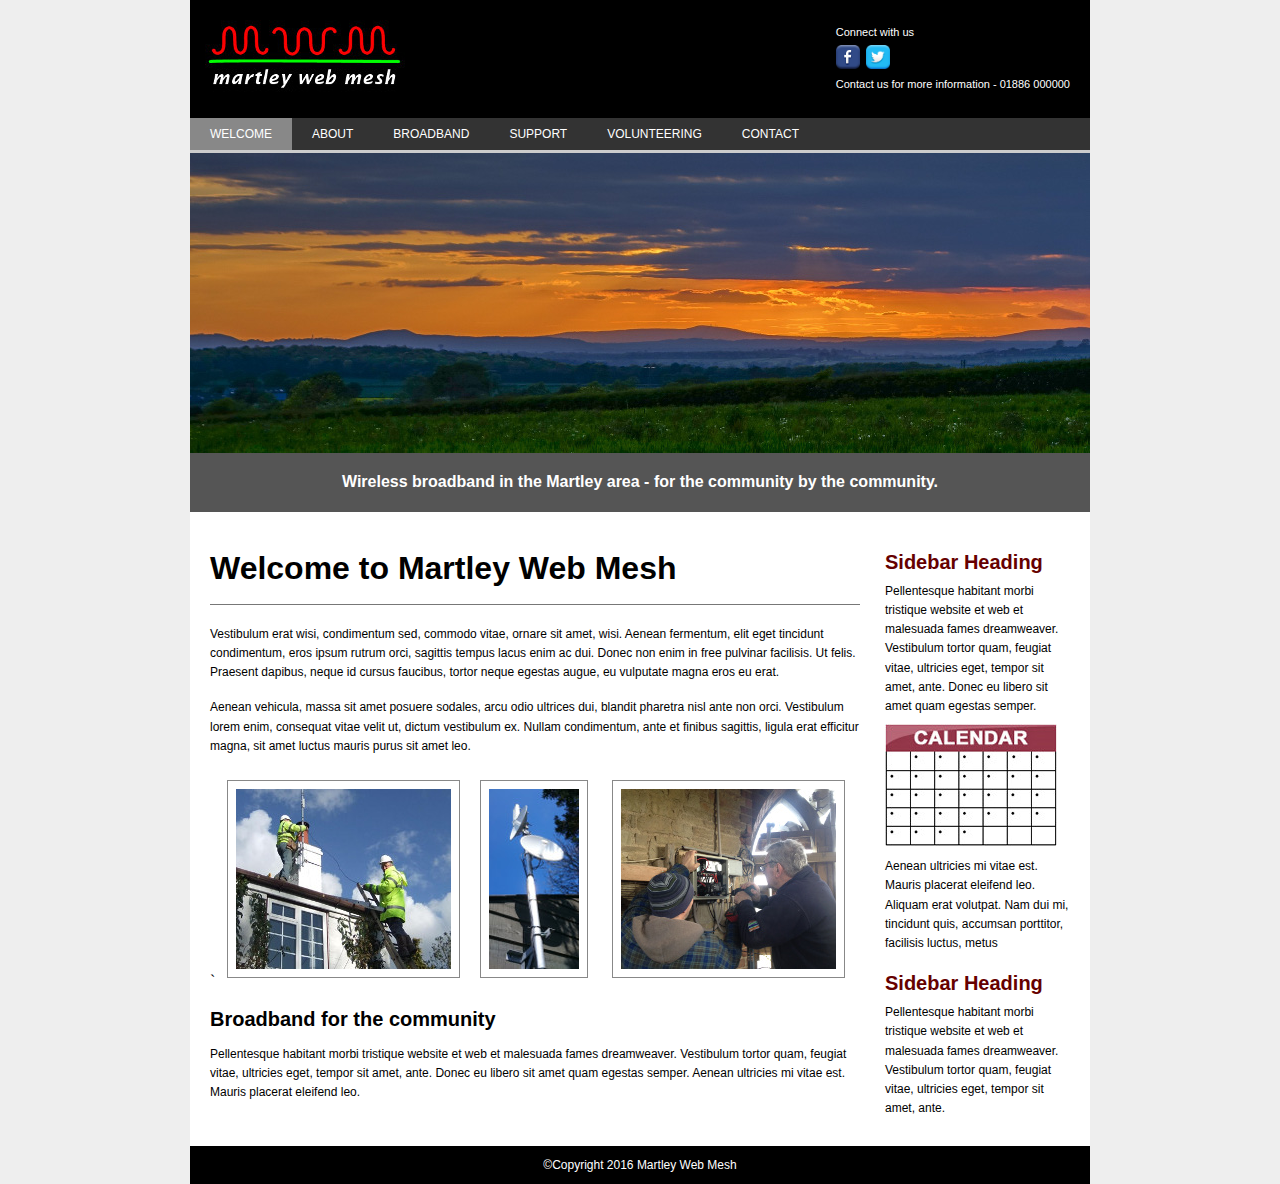
<file: index.html>
﻿<!DOCTYPE HTML>


<html>

<!-- #BeginTemplate "main.dwt" -->

<head>
	<!-- #BeginEditable "Doctitle" -->
	<title>Welcome to MWM</title>
 	<!-- #EndEditable -->
 	<meta http-equiv="Content-Type" content="text/html; charset=utf-8" />
 	<meta http-equiv="X-UA-Compatible" content="IE=edge;chrome=1" />

	<link href="css/styles.css" media="screen" rel="stylesheet" type="text/css" />
	<!-- slider.css contains the *essential* css needed for the slider to work -->
    <link href="css/slider.css" rel="stylesheet" />
    <!-- lightbox.css contains the *essential* css needed for the lighbox to work -->
    <link rel="stylesheet" href="css/lightbox.min.css">


	<!-- jquery CDN with local fallback - ensure jquery-??.js is added to project -->
<!-- RE-ENABLE NEXT LINE FOR LIVE VERSION - stops Expression web preview function as 'Save embeded file' dialog disabled
	<script src="https://ajax.googleapis.com/ajax/libs/jquery/1.12.4/jquery.min.js"></script>
-->
	<script>
		if (!window.jQuery) {
		    document.write('<script src="js/jquery-1.12.4.min.js"><\/script>');
		}
	</script>
	<!-- end jquery CDN with local fallback -->

	<!-- load slider plugin -->
	<script src="js/slider.js"></script>


</head>


<body>

<div id="wrapper">

	<div id="top">

		<div id="logo">
			<img alt="Martley Web Mesh logo" src="images/mwm_logo_black_200x75.JPG">
		</div>

		<div id="social-media">
			<p>Connect with us</p>
			<ul>
				<li><a href="http://www.facebook.com"><img alt="Facebook" src="images/facebook.png"></a></li>
				<li><a href="https://www.twitter.com"><img alt="Twitter" src="images/twitter.png"></a></li>
			</ul>
			<p>Contact us for more information - 01886 000000</p>
		</div>

	</div>

	<div id="topnav">
		<ul>
			<li><a href="index.html">WELCOME</a></li>
			<li><a href="about.html">ABOUT</a></li>
			<li><a href="broadband.html">BROADBAND</a></li>
			<li><a href="support.html">SUPPORT</a></li>
			<li><a href="volunteering.html">VOLUNTEERING</a></li>
			<li><a href="contact.html">CONTACT</a></li>
		</ul>
	</div>

	<!--  Navbar link highlighter - adds 'current' class to active link (ie page that is being viewed) - edit style .current -->
	<script>
		$(function(){
		  $('a').each(function() {
		    if ($(this).prop('href') == window.location.href) {
		      $(this).addClass('current');
		    }
		  });
		});
	</script>

	<!--  Outer wrapper for slider - for presentation only, this can be anything you like -->
	<div id="banner">

		<!-- start Basic Jquery Slider -->
		<ul class="bjqs">
			<!-- #BeginEditable "Banners" -->
			<li><img src="images/banner1.jpg" title=""></li>
			<li><img src="images/banner2.jpg" title=""></li>
			<li><img src="images/banner3.jpg" title=""></li>
			<!-- #EndEditable -->
		</ul>
		<!-- End Basic jQuery Slider -->

	</div>
	<!-- End outer wrapper -->

	<!-- Slider script - edit settings as required - see guide in web/js/plugins/basic-jquery-slider-master -->
	<script class="secret-source">
		jQuery(document).ready(function($) {

			$('#banner').bjqs({
				height			: 300,
				width			: 900,
				responsive		: true,
				showmarkers		: false,
				showcontrols	: false,
				usecaptions		: false,
				animduration	: 1000,
				animspeed		: 7000,
			});

		});
	</script>

	<div id="subbanner">
		<h3>Wireless broadband in the Martley area - for the community by the community.</h3>
	</div>

	<div id="content">
		<!-- #BeginEditable "Content" -->

		<h1>Welcome to Martley Web Mesh</h1>

		<p>Vestibulum erat wisi, condimentum sed, commodo vitae, ornare sit
		amet, wisi. Aenean fermentum, elit eget tincidunt condimentum, eros
		ipsum rutrum orci, sagittis tempus lacus enim ac dui. Donec non enim in
		free pulvinar facilisis. Ut felis. Praesent dapibus, neque id cursus
		faucibus, tortor neque egestas augue, eu vulputate magna eros eu erat.</p>

		<p>Aenean vehicula, massa sit amet posuere sodales, arcu odio ultrices
		dui, blandit pharetra nisl ante non orci. Vestibulum lorem enim,
		consequat vitae velit ut, dictum vestibulum ex. Nullam condimentum, ante
		et finibus sagittis, ligula erat efficitur magna, sit amet luctus mauris
		purus sit amet leo. </p>

	`	<img alt="Roof installation" src="images/roof_installation_215x180.jpg">
		<img alt="Turning point" src="images/cw_turning_point_90x180.jpg">&nbsp;
		<img alt="Stanford church installation" height="180" src="images/stanford_installation_215x180.JPG" width="215">

		<h2>Broadband for the community</h2>

		<p>Pellentesque habitant morbi tristique website et web et malesuada
		fames dreamweaver. Vestibulum tortor quam, feugiat vitae, ultricies
		eget, tempor sit amet, ante. Donec eu libero sit amet quam egestas
		semper. Aenean ultricies mi vitae est. Mauris placerat eleifend leo.</p>

	<!-- #EndEditable -->

	</div>

	<div id="rightside">
		<!-- #BeginEditable "Rightside" -->
		<h2>Sidebar Heading</h2>
		<p>Pellentesque habitant morbi tristique website et web et malesuada fames dreamweaver. Vestibulum tortor quam, feugiat vitae, ultricies eget, tempor sit amet, ante. Donec eu libero sit amet quam egestas semper.</p>
		<img alt="" src="images/calander_172x122.JPG">
		<p>Aenean ultricies mi vitae est. Mauris placerat eleifend leo. Aliquam erat volutpat. Nam dui mi, tincidunt quis, accumsan porttitor, facilisis luctus, metus</p>
		<h2>Sidebar Heading</h2>
		<p>Pellentesque habitant morbi tristique website et web et malesuada fames dreamweaver. Vestibulum tortor quam, feugiat vitae, ultricies eget, tempor sit amet, ante.</p>

	<!-- #EndEditable -->

	</div>

	<div id="footer">
		<p>&copy;Copyright 2016 Martley Web Mesh</p>
	</div>


</div>

<!-- load lightboxplugin -->
	<script src="js/lightbox.min.js"></script>


</body>

<!-- #EndTemplate -->

</html>
</file>
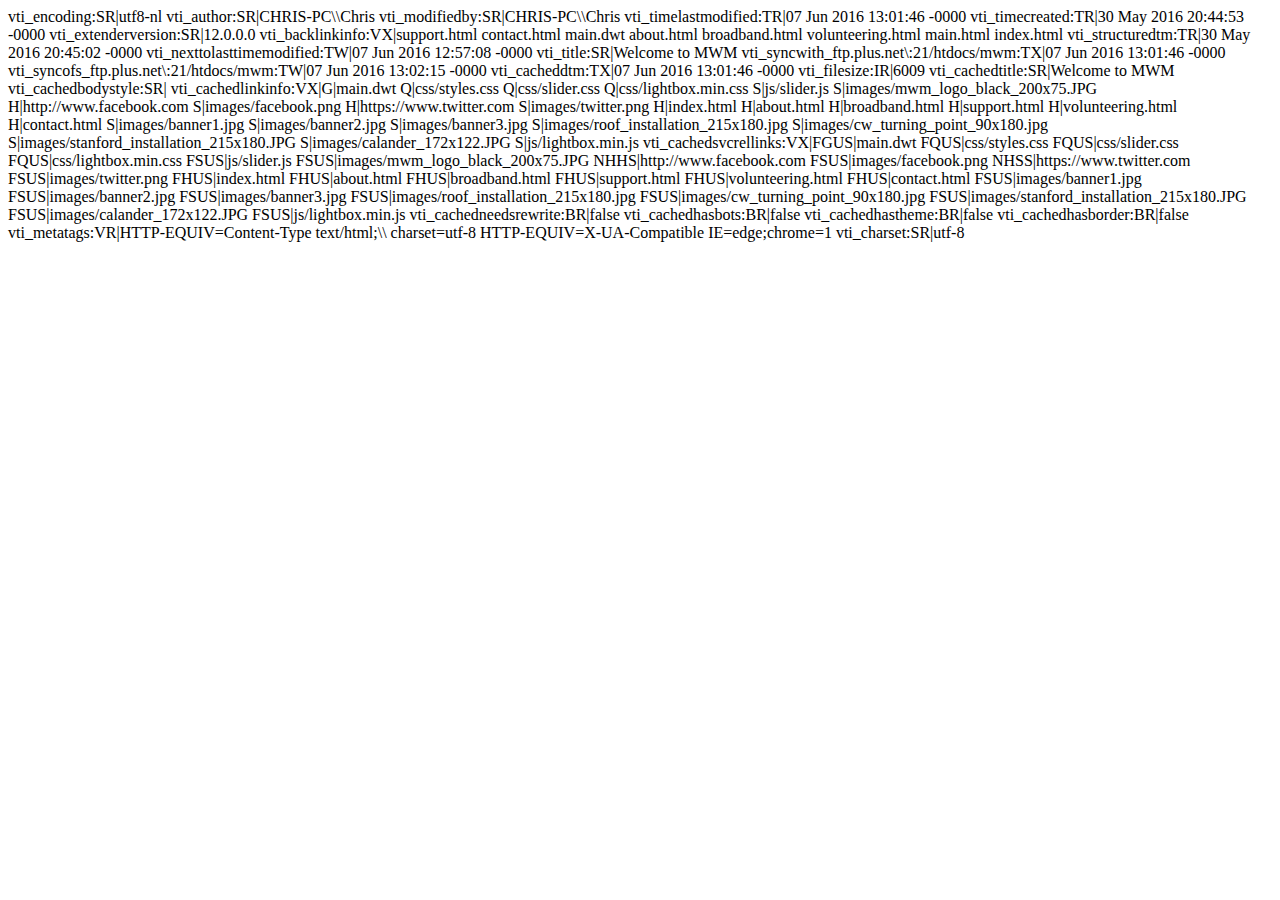
<file: _vti_cnf/index.html>
vti_encoding:SR|utf8-nl
vti_author:SR|CHRIS-PC\\Chris
vti_modifiedby:SR|CHRIS-PC\\Chris
vti_timelastmodified:TR|07 Jun 2016 13:01:46 -0000
vti_timecreated:TR|30 May 2016 20:44:53 -0000
vti_extenderversion:SR|12.0.0.0
vti_backlinkinfo:VX|support.html contact.html main.dwt about.html broadband.html volunteering.html main.html index.html
vti_structuredtm:TR|30 May 2016 20:45:02 -0000
vti_nexttolasttimemodified:TW|07 Jun 2016 12:57:08 -0000
vti_title:SR|Welcome to MWM
vti_syncwith_ftp.plus.net\:21/htdocs/mwm:TX|07 Jun 2016 13:01:46 -0000
vti_syncofs_ftp.plus.net\:21/htdocs/mwm:TW|07 Jun 2016 13:02:15 -0000
vti_cacheddtm:TX|07 Jun 2016 13:01:46 -0000
vti_filesize:IR|6009
vti_cachedtitle:SR|Welcome to MWM
vti_cachedbodystyle:SR|<body>
vti_cachedlinkinfo:VX|G|main.dwt Q|css/styles.css Q|css/slider.css Q|css/lightbox.min.css S|js/slider.js S|images/mwm_logo_black_200x75.JPG H|http://www.facebook.com S|images/facebook.png H|https://www.twitter.com S|images/twitter.png H|index.html H|about.html H|broadband.html H|support.html H|volunteering.html H|contact.html S|images/banner1.jpg S|images/banner2.jpg S|images/banner3.jpg S|images/roof_installation_215x180.jpg S|images/cw_turning_point_90x180.jpg S|images/stanford_installation_215x180.JPG S|images/calander_172x122.JPG S|js/lightbox.min.js
vti_cachedsvcrellinks:VX|FGUS|main.dwt FQUS|css/styles.css FQUS|css/slider.css FQUS|css/lightbox.min.css FSUS|js/slider.js FSUS|images/mwm_logo_black_200x75.JPG NHHS|http://www.facebook.com FSUS|images/facebook.png NHSS|https://www.twitter.com FSUS|images/twitter.png FHUS|index.html FHUS|about.html FHUS|broadband.html FHUS|support.html FHUS|volunteering.html FHUS|contact.html FSUS|images/banner1.jpg FSUS|images/banner2.jpg FSUS|images/banner3.jpg FSUS|images/roof_installation_215x180.jpg FSUS|images/cw_turning_point_90x180.jpg FSUS|images/stanford_installation_215x180.JPG FSUS|images/calander_172x122.JPG FSUS|js/lightbox.min.js
vti_cachedneedsrewrite:BR|false
vti_cachedhasbots:BR|false
vti_cachedhastheme:BR|false
vti_cachedhasborder:BR|false
vti_metatags:VR|HTTP-EQUIV=Content-Type text/html;\\ charset=utf-8 HTTP-EQUIV=X-UA-Compatible IE=edge;chrome=1
vti_charset:SR|utf-8
</file>
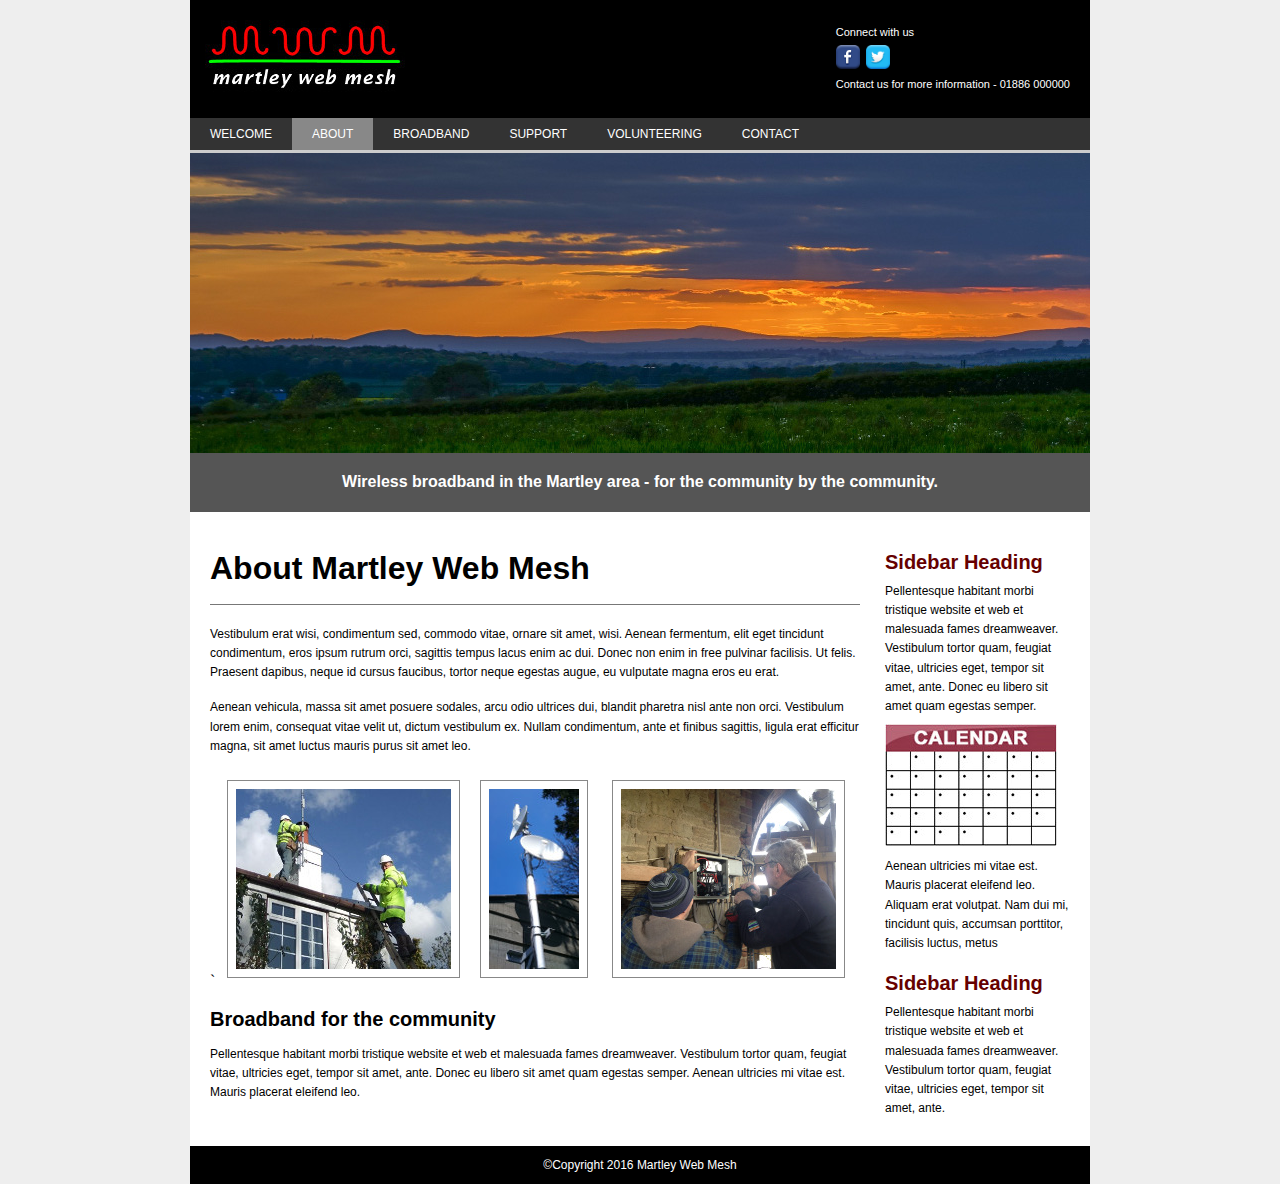
<file: about.html>
﻿<!DOCTYPE HTML>


<html>

<!-- #BeginTemplate "main.dwt" -->

<head>
	<!-- #BeginEditable "Doctitle" -->
	<title>About MWM</title>
 	<!-- #EndEditable -->
 	<meta http-equiv="Content-Type" content="text/html; charset=utf-8" />
 	<meta http-equiv="X-UA-Compatible" content="IE=edge;chrome=1" />

	<link href="css/styles.css" media="screen" rel="stylesheet" type="text/css" />
	<!-- slider.css contains the *essential* css needed for the slider to work -->
    <link href="css/slider.css" rel="stylesheet" />
    <!-- lightbox.css contains the *essential* css needed for the lighbox to work -->
    <link rel="stylesheet" href="css/lightbox.min.css">


	<!-- jquery CDN with local fallback - ensure jquery-??.js is added to project -->
<!-- RE-ENABLE NEXT LINE FOR LIVE VERSION - stops Expression web preview function as 'Save embeded file' dialog disabled
	<script src="https://ajax.googleapis.com/ajax/libs/jquery/1.12.4/jquery.min.js"></script>
-->
	<script>
		if (!window.jQuery) {
		    document.write('<script src="js/jquery-1.12.4.min.js"><\/script>');
		}
	</script>
	<!-- end jquery CDN with local fallback -->

	<!-- load slider plugin -->
	<script src="js/slider.js"></script>


</head>


<body>

<div id="wrapper">

	<div id="top">

		<div id="logo">
			<img alt="Martley Web Mesh logo" src="images/mwm_logo_black_200x75.JPG">
		</div>

		<div id="social-media">
			<p>Connect with us</p>
			<ul>
				<li><a href="http://www.facebook.com"><img alt="Facebook" src="images/facebook.png"></a></li>
				<li><a href="https://www.twitter.com"><img alt="Twitter" src="images/twitter.png"></a></li>
			</ul>
			<p>Contact us for more information - 01886 000000</p>
		</div>

	</div>

	<div id="topnav">
		<ul>
			<li><a href="index.html">WELCOME</a></li>
			<li><a href="about.html">ABOUT</a></li>
			<li><a href="broadband.html">BROADBAND</a></li>
			<li><a href="support.html">SUPPORT</a></li>
			<li><a href="volunteering.html">VOLUNTEERING</a></li>
			<li><a href="contact.html">CONTACT</a></li>
		</ul>
	</div>

	<!--  Navbar link highlighter - adds 'current' class to active link (ie page that is being viewed) - edit style .current -->
	<script>
		$(function(){
		  $('a').each(function() {
		    if ($(this).prop('href') == window.location.href) {
		      $(this).addClass('current');
		    }
		  });
		});
	</script>

	<!--  Outer wrapper for slider - for presentation only, this can be anything you like -->
	<div id="banner">

		<!-- start Basic Jquery Slider -->
		<ul class="bjqs">
			<!-- #BeginEditable "Banners" -->
			<li><img src="images/banner1.jpg" title=""></li>
			<li><img src="images/banner2.jpg" title=""></li>
			<li><img src="images/banner3.jpg" title=""></li>
			<!-- #EndEditable -->
		</ul>
		<!-- End Basic jQuery Slider -->

	</div>
	<!-- End outer wrapper -->

	<!-- Slider script - edit settings as required - see guide in web/js/plugins/basic-jquery-slider-master -->
	<script class="secret-source">
		jQuery(document).ready(function($) {

			$('#banner').bjqs({
				height			: 300,
				width			: 900,
				responsive		: true,
				showmarkers		: false,
				showcontrols	: false,
				usecaptions		: false,
				animduration	: 1000,
				animspeed		: 7000,
			});

		});
	</script>

	<div id="subbanner">
		<h3>Wireless broadband in the Martley area - for the community by the community.</h3>
	</div>

	<div id="content">
		<!-- #BeginEditable "Content" -->

		<h1>About Martley Web Mesh</h1>

		<p>Vestibulum erat wisi, condimentum sed, commodo vitae, ornare sit
		amet, wisi. Aenean fermentum, elit eget tincidunt condimentum, eros
		ipsum rutrum orci, sagittis tempus lacus enim ac dui. Donec non enim in
		free pulvinar facilisis. Ut felis. Praesent dapibus, neque id cursus
		faucibus, tortor neque egestas augue, eu vulputate magna eros eu erat.</p>

		<p>Aenean vehicula, massa sit amet posuere sodales, arcu odio ultrices
		dui, blandit pharetra nisl ante non orci. Vestibulum lorem enim,
		consequat vitae velit ut, dictum vestibulum ex. Nullam condimentum, ante
		et finibus sagittis, ligula erat efficitur magna, sit amet luctus mauris
		purus sit amet leo. </p>

	`	<img alt="Roof installation" src="images/roof_installation_215x180.jpg">
		<img alt="Turning point" src="images/cw_turning_point_90x180.jpg">&nbsp;
		<img alt="Stanford church installation" height="180" src="images/stanford_installation_215x180.JPG" width="215">

		<h2>Broadband for the community</h2>

		<p>Pellentesque habitant morbi tristique website et web et malesuada
		fames dreamweaver. Vestibulum tortor quam, feugiat vitae, ultricies
		eget, tempor sit amet, ante. Donec eu libero sit amet quam egestas
		semper. Aenean ultricies mi vitae est. Mauris placerat eleifend leo.</p>

	<!-- #EndEditable -->

	</div>

	<div id="rightside">
		<!-- #BeginEditable "Rightside" -->
		<h2>Sidebar Heading</h2>
		<p>Pellentesque habitant morbi tristique website et web et malesuada fames dreamweaver. Vestibulum tortor quam, feugiat vitae, ultricies eget, tempor sit amet, ante. Donec eu libero sit amet quam egestas semper.</p>
		<img alt="" src="images/calander_172x122.JPG">
		<p>Aenean ultricies mi vitae est. Mauris placerat eleifend leo. Aliquam erat volutpat. Nam dui mi, tincidunt quis, accumsan porttitor, facilisis luctus, metus</p>
		<h2>Sidebar Heading</h2>
		<p>Pellentesque habitant morbi tristique website et web et malesuada fames dreamweaver. Vestibulum tortor quam, feugiat vitae, ultricies eget, tempor sit amet, ante.</p>

	<!-- #EndEditable -->

	</div>

	<div id="footer">
		<p>&copy;Copyright 2016 Martley Web Mesh</p>
	</div>


</div>

<!-- load lightboxplugin -->
	<script src="js/lightbox.min.js"></script>


</body>

<!-- #EndTemplate -->

</html>
</file>
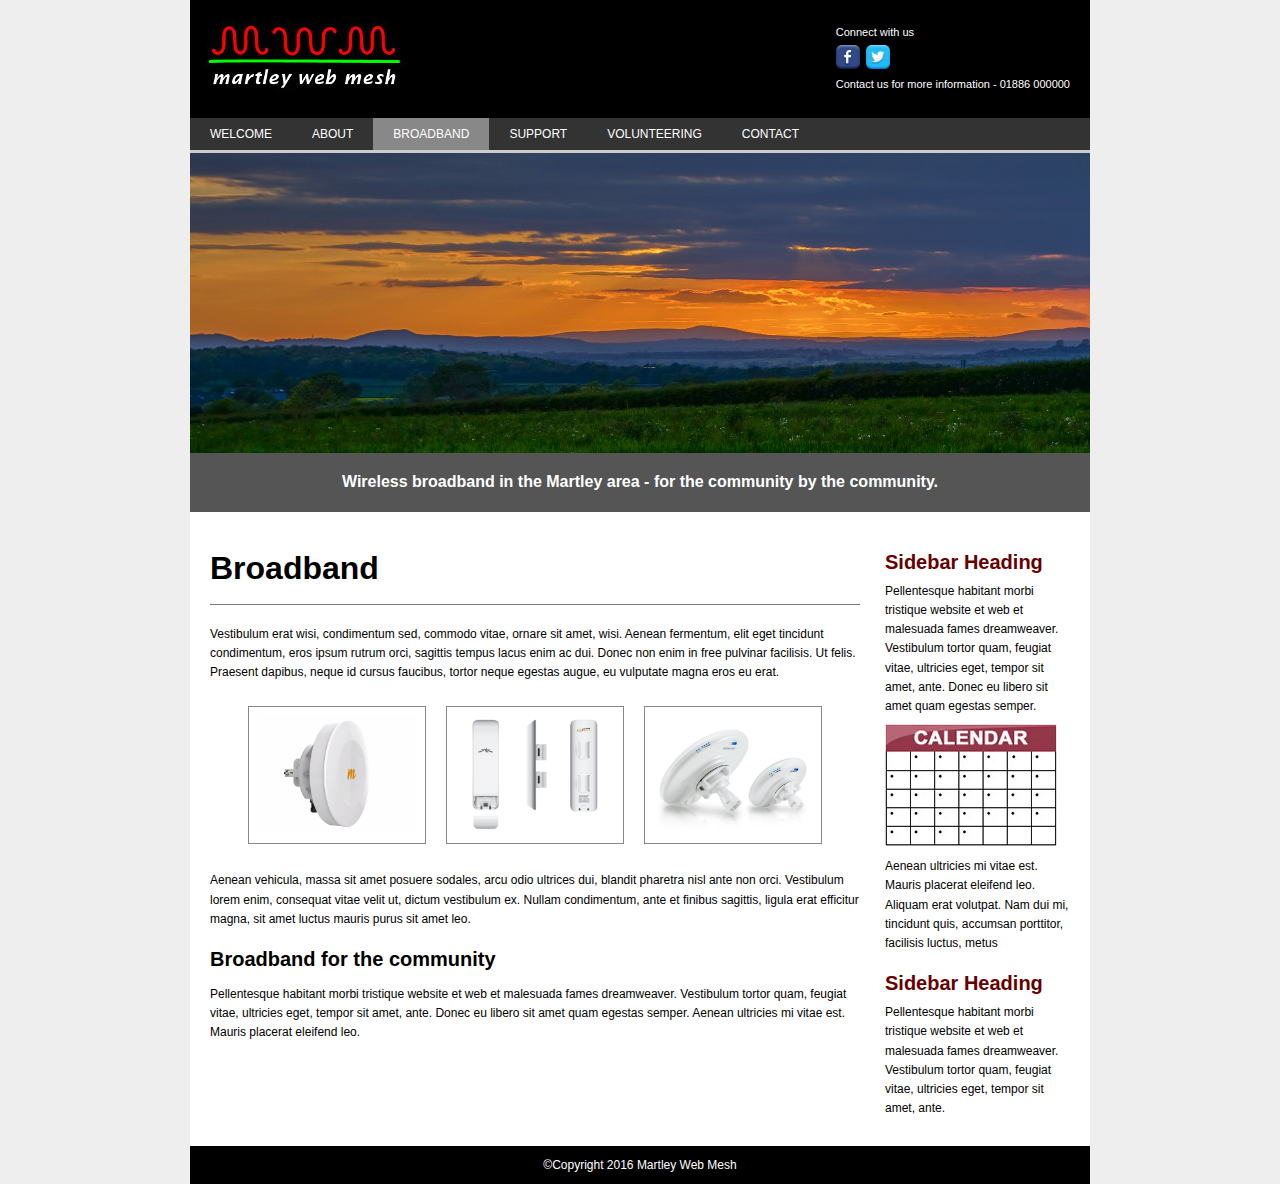
<file: broadband.html>
﻿<!DOCTYPE HTML>


<html>

<!-- #BeginTemplate "main.dwt" -->

<head>
	<!-- #BeginEditable "Doctitle" -->
	<title>Broadband from MWM</title>
 	<!-- #EndEditable -->
 	<meta http-equiv="Content-Type" content="text/html; charset=utf-8" />
 	<meta http-equiv="X-UA-Compatible" content="IE=edge;chrome=1" />

	<link href="css/styles.css" media="screen" rel="stylesheet" type="text/css" />
	<!-- slider.css contains the *essential* css needed for the slider to work -->
    <link href="css/slider.css" rel="stylesheet" />
    <!-- lightbox.css contains the *essential* css needed for the lighbox to work -->
    <link rel="stylesheet" href="css/lightbox.min.css">


	<!-- jquery CDN with local fallback - ensure jquery-??.js is added to project -->
<!-- RE-ENABLE NEXT LINE FOR LIVE VERSION - stops Expression web preview function as 'Save embeded file' dialog disabled
	<script src="https://ajax.googleapis.com/ajax/libs/jquery/1.12.4/jquery.min.js"></script>
-->
	<script>
		if (!window.jQuery) {
		    document.write('<script src="js/jquery-1.12.4.min.js"><\/script>');
		}
	</script>
	<!-- end jquery CDN with local fallback -->

	<!-- load slider plugin -->
	<script src="js/slider.js"></script>


</head>


<body>

<div id="wrapper">

	<div id="top">

		<div id="logo">
			<img alt="Martley Web Mesh logo" src="images/mwm_logo_black_200x75.JPG">
		</div>

		<div id="social-media">
			<p>Connect with us</p>
			<ul>
				<li><a href="http://www.facebook.com"><img alt="Facebook" src="images/facebook.png"></a></li>
				<li><a href="https://www.twitter.com"><img alt="Twitter" src="images/twitter.png"></a></li>
			</ul>
			<p>Contact us for more information - 01886 000000</p>
		</div>

	</div>

	<div id="topnav">
		<ul>
			<li><a href="index.html">WELCOME</a></li>
			<li><a href="about.html">ABOUT</a></li>
			<li><a href="broadband.html">BROADBAND</a></li>
			<li><a href="support.html">SUPPORT</a></li>
			<li><a href="volunteering.html">VOLUNTEERING</a></li>
			<li><a href="contact.html">CONTACT</a></li>
		</ul>
	</div>

	<!--  Navbar link highlighter - adds 'current' class to active link (ie page that is being viewed) - edit style .current -->
	<script>
		$(function(){
		  $('a').each(function() {
		    if ($(this).prop('href') == window.location.href) {
		      $(this).addClass('current');
		    }
		  });
		});
	</script>

	<!--  Outer wrapper for slider - for presentation only, this can be anything you like -->
	<div id="banner">

		<!-- start Basic Jquery Slider -->
		<ul class="bjqs">
			<!-- #BeginEditable "Banners" -->
			<li><img src="images/banner1.jpg" title=""></li>
			<li><img src="images/banner2.jpg" title=""></li>
			<li><img src="images/banner3.jpg" title=""></li>
			<!-- #EndEditable -->
		</ul>
		<!-- End Basic jQuery Slider -->

	</div>
	<!-- End outer wrapper -->

	<!-- Slider script - edit settings as required - see guide in web/js/plugins/basic-jquery-slider-master -->
	<script class="secret-source">
		jQuery(document).ready(function($) {

			$('#banner').bjqs({
				height			: 300,
				width			: 900,
				responsive		: true,
				showmarkers		: false,
				showcontrols	: false,
				usecaptions		: false,
				animduration	: 1000,
				animspeed		: 7000,
			});

		});
	</script>

	<div id="subbanner">
		<h3>Wireless broadband in the Martley area - for the community by the community.</h3>
	</div>

	<div id="content">
		<!-- #BeginEditable "Content" -->

		<h1>Broadband</h1>

		<p>Vestibulum erat wisi, condimentum sed, commodo vitae, ornare sit
		amet, wisi. Aenean fermentum, elit eget tincidunt condimentum, eros
		ipsum rutrum orci, sagittis tempus lacus enim ac dui. Donec non enim in
		free pulvinar facilisis. Ut felis. Praesent dapibus, neque id cursus
		faucibus, tortor neque egestas augue, eu vulputate magna eros eu erat.</p>

		<div id="gallery">
			<a class="lightbox-image" href="images/mimosa.jpg" data-lightbox="broadband-set" data-title="Mimosa dish - used for long distance high bandwidth backbone connections.">
				<img class="lightbox-thumbnail" src="images/mimosa.jpg" alt=""/></a>
			<a class="lightbox-image" href="images/nanostation.jpg" data-lightbox="broadband-set" data-title="Ubiquiti NanoStation - used for most customer installations - often mounted on the arial upright.">
				<img class="lightbox-thumbnail" src="images/nanostation.jpg" alt=""/></a>
			<a class="lightbox-image" href="images/nanobeam.jpg" data-lightbox="broadband-set" data-title="Ubiquiti NanoBeam - used for most customer installations further from transmitter - wall or arial mounted.">
				<img class="lightbox-thumbnail" src="images/nanobeam.jpg" alt=""/></a>
		</div>


		<p>Aenean vehicula, massa sit amet posuere sodales, arcu odio ultrices
		dui, blandit pharetra nisl ante non orci. Vestibulum lorem enim,
		consequat vitae velit ut, dictum vestibulum ex. Nullam condimentum, ante
		et finibus sagittis, ligula erat efficitur magna, sit amet luctus mauris
		purus sit amet leo. </p>

		<h2>Broadband for the community</h2>

		<p>Pellentesque habitant morbi tristique website et web et malesuada
		fames dreamweaver. Vestibulum tortor quam, feugiat vitae, ultricies
		eget, tempor sit amet, ante. Donec eu libero sit amet quam egestas
		semper. Aenean ultricies mi vitae est. Mauris placerat eleifend leo.</p>

	<!-- #EndEditable -->

	</div>

	<div id="rightside">
		<!-- #BeginEditable "Rightside" -->
		<h2>Sidebar Heading</h2>
		<p>Pellentesque habitant morbi tristique website et web et malesuada fames dreamweaver. Vestibulum tortor quam, feugiat vitae, ultricies eget, tempor sit amet, ante. Donec eu libero sit amet quam egestas semper.</p>
		<img alt="" src="images/calander_172x122.JPG">
		<p>Aenean ultricies mi vitae est. Mauris placerat eleifend leo. Aliquam erat volutpat. Nam dui mi, tincidunt quis, accumsan porttitor, facilisis luctus, metus</p>
		<h2>Sidebar Heading</h2>
		<p>Pellentesque habitant morbi tristique website et web et malesuada fames dreamweaver. Vestibulum tortor quam, feugiat vitae, ultricies eget, tempor sit amet, ante.</p>

	<!-- #EndEditable -->

	</div>

	<div id="footer">
		<p>&copy;Copyright 2016 Martley Web Mesh</p>
	</div>


</div>

<!-- load lightboxplugin -->
	<script src="js/lightbox.min.js"></script>


</body>

<!-- #EndTemplate -->

</html>
</file>
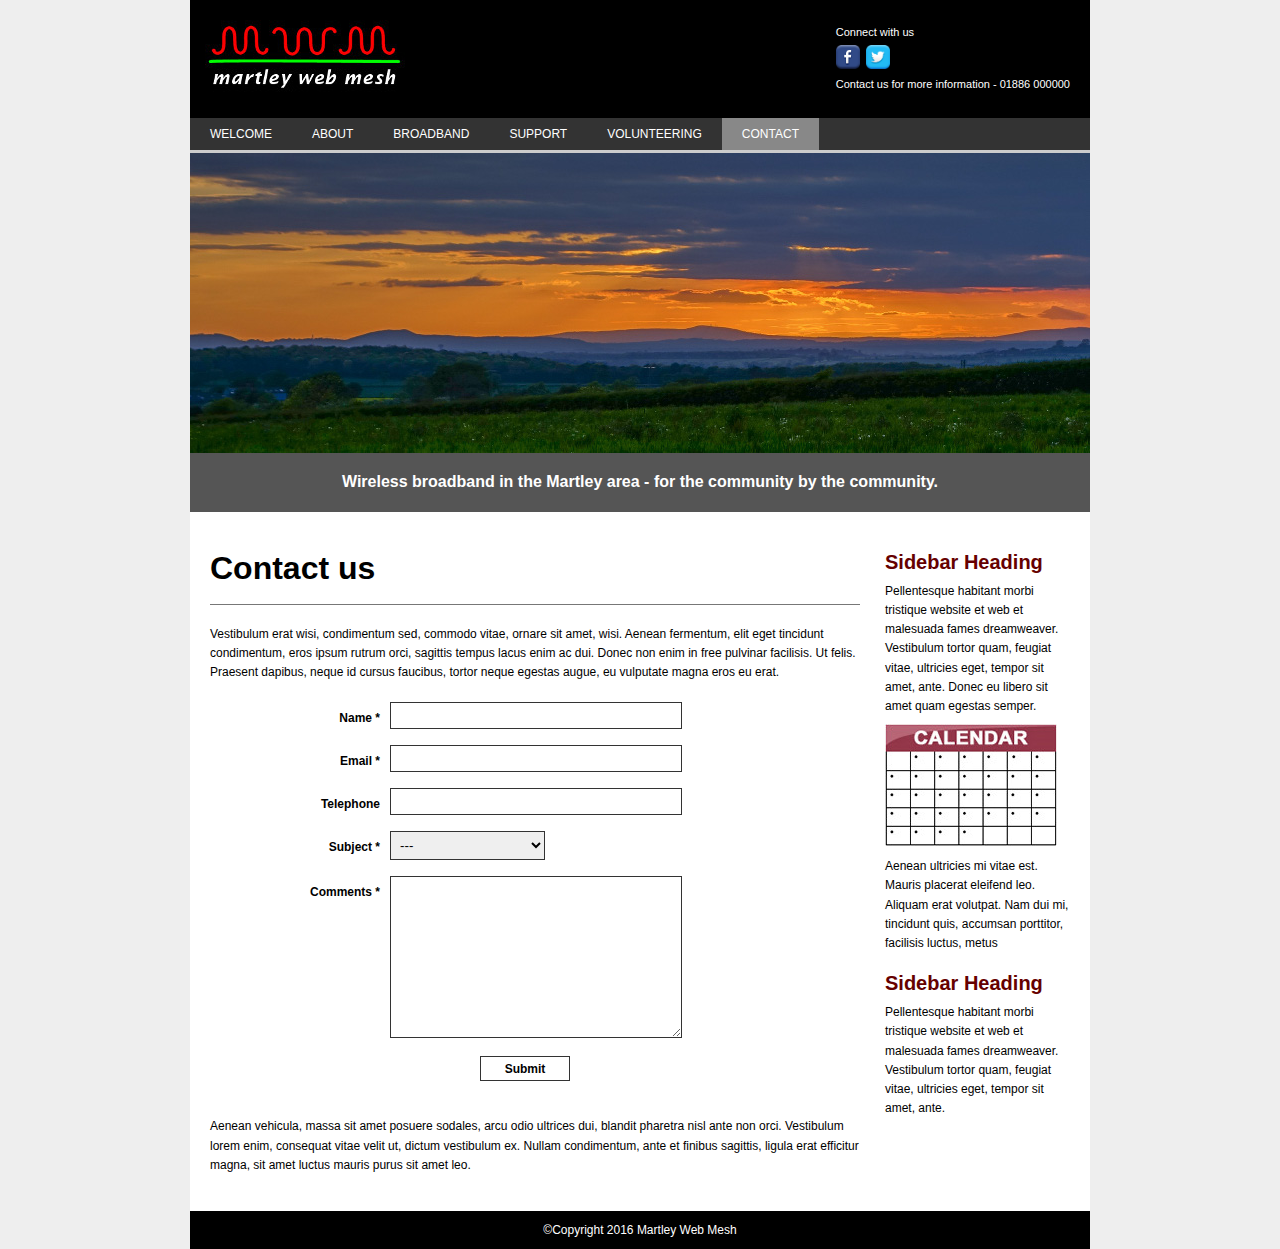
<file: contact.html>
﻿<!DOCTYPE HTML>


<html>

<!-- #BeginTemplate "main.dwt" -->

<head>
	<!-- #BeginEditable "Doctitle" -->
	<title>Contact MWM</title>
 	<!-- #EndEditable -->
 	<meta http-equiv="Content-Type" content="text/html; charset=utf-8" />
 	<meta http-equiv="X-UA-Compatible" content="IE=edge;chrome=1" />

	<link href="css/styles.css" media="screen" rel="stylesheet" type="text/css" />
	<!-- slider.css contains the *essential* css needed for the slider to work -->
    <link href="css/slider.css" rel="stylesheet" />
    <!-- lightbox.css contains the *essential* css needed for the lighbox to work -->
    <link rel="stylesheet" href="css/lightbox.min.css">


	<!-- jquery CDN with local fallback - ensure jquery-??.js is added to project -->
<!-- RE-ENABLE NEXT LINE FOR LIVE VERSION - stops Expression web preview function as 'Save embeded file' dialog disabled
	<script src="https://ajax.googleapis.com/ajax/libs/jquery/1.12.4/jquery.min.js"></script>
-->
	<script>
		if (!window.jQuery) {
		    document.write('<script src="js/jquery-1.12.4.min.js"><\/script>');
		}
	</script>
	<!-- end jquery CDN with local fallback -->

	<!-- load slider plugin -->
	<script src="js/slider.js"></script>


</head>


<body>

<div id="wrapper">

	<div id="top">

		<div id="logo">
			<img alt="Martley Web Mesh logo" src="images/mwm_logo_black_200x75.JPG">
		</div>

		<div id="social-media">
			<p>Connect with us</p>
			<ul>
				<li><a href="http://www.facebook.com"><img alt="Facebook" src="images/facebook.png"></a></li>
				<li><a href="https://www.twitter.com"><img alt="Twitter" src="images/twitter.png"></a></li>
			</ul>
			<p>Contact us for more information - 01886 000000</p>
		</div>

	</div>

	<div id="topnav">
		<ul>
			<li><a href="index.html">WELCOME</a></li>
			<li><a href="about.html">ABOUT</a></li>
			<li><a href="broadband.html">BROADBAND</a></li>
			<li><a href="support.html">SUPPORT</a></li>
			<li><a href="volunteering.html">VOLUNTEERING</a></li>
			<li><a href="contact.html">CONTACT</a></li>
		</ul>
	</div>

	<!--  Navbar link highlighter - adds 'current' class to active link (ie page that is being viewed) - edit style .current -->
	<script>
		$(function(){
		  $('a').each(function() {
		    if ($(this).prop('href') == window.location.href) {
		      $(this).addClass('current');
		    }
		  });
		});
	</script>

	<!--  Outer wrapper for slider - for presentation only, this can be anything you like -->
	<div id="banner">

		<!-- start Basic Jquery Slider -->
		<ul class="bjqs">
			<!-- #BeginEditable "Banners" -->
			<li><img src="images/banner1.jpg" title=""></li>
			<li><img src="images/banner2.jpg" title=""></li>
			<li><img src="images/banner3.jpg" title=""></li>
			<!-- #EndEditable -->
		</ul>
		<!-- End Basic jQuery Slider -->

	</div>
	<!-- End outer wrapper -->

	<!-- Slider script - edit settings as required - see guide in web/js/plugins/basic-jquery-slider-master -->
	<script class="secret-source">
		jQuery(document).ready(function($) {

			$('#banner').bjqs({
				height			: 300,
				width			: 900,
				responsive		: true,
				showmarkers		: false,
				showcontrols	: false,
				usecaptions		: false,
				animduration	: 1000,
				animspeed		: 7000,
			});

		});
	</script>

	<div id="subbanner">
		<h3>Wireless broadband in the Martley area - for the community by the community.</h3>
	</div>

	<div id="content">
		<!-- #BeginEditable "Content" -->

		<h1>Contact us</h1>

		<p>Vestibulum erat wisi, condimentum sed, commodo vitae, ornare sit
		amet, wisi. Aenean fermentum, elit eget tincidunt condimentum, eros
		ipsum rutrum orci, sagittis tempus lacus enim ac dui. Donec non enim in
		free pulvinar facilisis. Ut felis. Praesent dapibus, neque id cursus
		faucibus, tortor neque egestas augue, eu vulputate magna eros eu erat.</p>

		<div id="contact-form">
			<form name="contact" method="post" action="">
				<ol>
					<li><label for="name"><strong>Name *</strong></label>
					<input type="text" name="name" id="name"></li>

					<li><label for="email"><strong>Email *</strong></label>
					<input type="text" name="email" id="email"></li>

					<li><label for="telephone"><strong>Telephone</strong></label>
					<input type="text" name="telephone" id="telephone"></li>

					<li><label for="subject"><strong>Subject *</strong></label>
					<select name="subject" id="subject">
					<option value="">---</option>
					<option value="GENERAL ENQUIRY">General enquiry</option>
					<option value="ACCOUNTS ENQUIRY">Accounts enquiry</option>
					<option value="PLAN CHANGE REQUEST">Plan change request</option>
					</select></li>

					<li><label for="comments"><strong>Comments *</strong></label>
					<textarea name="comments" id="comments" cols="45" rows="5"></textarea></li>

					<li><input name="submit" type="submit" id="submit" value="Submit" /></li>

				</ol>
			</form>
		</div>

		<p>Aenean vehicula, massa sit amet posuere sodales, arcu odio ultrices
		dui, blandit pharetra nisl ante non orci. Vestibulum lorem enim,
		consequat vitae velit ut, dictum vestibulum ex. Nullam condimentum, ante
		et finibus sagittis, ligula erat efficitur magna, sit amet luctus mauris
		purus sit amet leo. </p>


	<!-- #EndEditable -->

	</div>

	<div id="rightside">
		<!-- #BeginEditable "Rightside" -->
		<h2>Sidebar Heading</h2>
		<p>Pellentesque habitant morbi tristique website et web et malesuada fames dreamweaver. Vestibulum tortor quam, feugiat vitae, ultricies eget, tempor sit amet, ante. Donec eu libero sit amet quam egestas semper.</p>
		<img alt="" src="images/calander_172x122.JPG">
		<p>Aenean ultricies mi vitae est. Mauris placerat eleifend leo. Aliquam erat volutpat. Nam dui mi, tincidunt quis, accumsan porttitor, facilisis luctus, metus</p>
		<h2>Sidebar Heading</h2>
		<p>Pellentesque habitant morbi tristique website et web et malesuada fames dreamweaver. Vestibulum tortor quam, feugiat vitae, ultricies eget, tempor sit amet, ante.</p>

	<!-- #EndEditable -->

	</div>

	<div id="footer">
		<p>&copy;Copyright 2016 Martley Web Mesh</p>
	</div>


</div>

<!-- load lightboxplugin -->
	<script src="js/lightbox.min.js"></script>


</body>

<!-- #EndTemplate -->

</html>
</file>
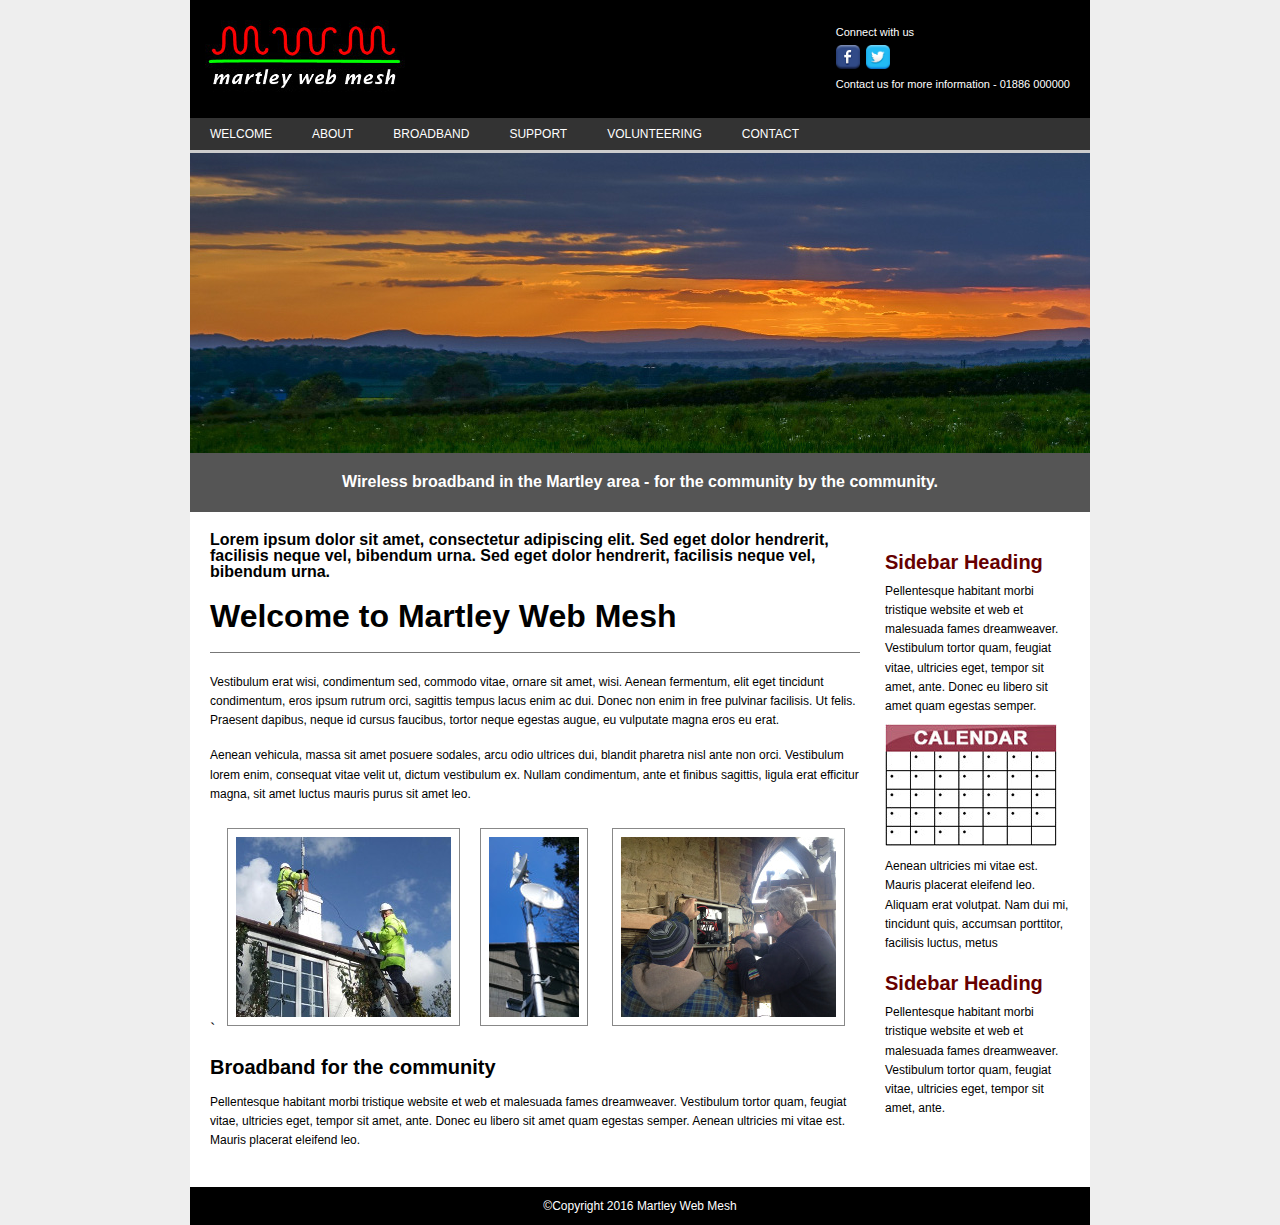
<file: main.html>
﻿<!DOCTYPE HTML>


<html>

<!-- #BeginTemplate "main.dwt" -->

<head>
	<!-- #BeginEditable "Doctitle" -->
	<title>Welcome to MWM</title>
 	<!-- #EndEditable -->
 	<meta http-equiv="Content-Type" content="text/html; charset=utf-8" />
 	<meta http-equiv="X-UA-Compatible" content="IE=edge;chrome=1" />

	<link href="css/styles.css" media="screen" rel="stylesheet" type="text/css" />
	<!-- slider.css contains the *essential* css needed for the slider to work -->
    <link href="css/slider.css" rel="stylesheet" />
    <!-- lightbox.css contains the *essential* css needed for the lighbox to work -->
    <link rel="stylesheet" href="css/lightbox.min.css">


	<!-- jquery CDN with local fallback - ensure jquery-??.js is added to project -->
<!-- RE-ENABLE NEXT LINE FOR LIVE VERSION - stops Expression web preview function as 'Save embeded file' dialog disabled
	<script src="https://ajax.googleapis.com/ajax/libs/jquery/1.12.4/jquery.min.js"></script>
-->
	<script>
		if (!window.jQuery) {
		    document.write('<script src="js/jquery-1.12.4.min.js"><\/script>');
		}
	</script>
	<!-- end jquery CDN with local fallback -->

	<!-- load slider plugin -->
	<script src="js/slider.js"></script>


</head>


<body>

<div id="wrapper">

	<div id="top">

		<div id="logo">
			<img alt="Martley Web Mesh logo" src="images/mwm_logo_black_200x75.JPG">
		</div>

		<div id="social-media">
			<p>Connect with us</p>
			<ul>
				<li><a href="http://www.facebook.com"><img alt="Facebook" src="images/facebook.png"></a></li>
				<li><a href="https://www.twitter.com"><img alt="Twitter" src="images/twitter.png"></a></li>
			</ul>
			<p>Contact us for more information - 01886 000000</p>
		</div>

	</div>

	<div id="topnav">
		<ul>
			<li><a href="index.html">WELCOME</a></li>
			<li><a href="about.html">ABOUT</a></li>
			<li><a href="broadband.html">BROADBAND</a></li>
			<li><a href="support.html">SUPPORT</a></li>
			<li><a href="volunteering.html">VOLUNTEERING</a></li>
			<li><a href="contact.html">CONTACT</a></li>
		</ul>
	</div>

	<!--  Navbar link highlighter - adds 'current' class to active link (ie page that is being viewed) - edit style .current -->
	<script>
		$(function(){
		  $('a').each(function() {
		    if ($(this).prop('href') == window.location.href) {
		      $(this).addClass('current');
		    }
		  });
		});
	</script>

	<!--  Outer wrapper for slider - for presentation only, this can be anything you like -->
	<div id="banner">

		<!-- start Basic Jquery Slider -->
		<ul class="bjqs">
			<!-- #BeginEditable "Banners" -->
			<li><img src="images/banner1.jpg" title=""></li>
			<li><img src="images/banner2.jpg" title=""></li>
			<li><img src="images/banner3.jpg" title=""></li>
			<!-- #EndEditable -->
		</ul>
		<!-- End Basic jQuery Slider -->

	</div>
	<!-- End outer wrapper -->

	<!-- Slider script - edit settings as required - see guide in web/js/plugins/basic-jquery-slider-master -->
	<script class="secret-source">
		jQuery(document).ready(function($) {

			$('#banner').bjqs({
				height			: 300,
				width			: 900,
				responsive		: true,
				showmarkers		: false,
				showcontrols	: false,
				usecaptions		: false,
				animduration	: 1000,
				animspeed		: 7000,
			});

		});
	</script>

	<div id="subbanner">
		<h3>Wireless broadband in the Martley area - for the community by the community.</h3>
	</div>

	<div id="content">
		<!-- #BeginEditable "Content" -->

		<h3>Lorem ipsum dolor sit amet, consectetur adipiscing elit. Sed eget dolor hendrerit, facilisis neque vel, bibendum urna. Sed eget dolor hendrerit, facilisis neque vel, bibendum urna.</h3>

		<h1>Welcome to Martley Web Mesh</h1>

		<p>Vestibulum erat wisi, condimentum sed, commodo vitae, ornare sit
		amet, wisi. Aenean fermentum, elit eget tincidunt condimentum, eros
		ipsum rutrum orci, sagittis tempus lacus enim ac dui. Donec non enim in
		free pulvinar facilisis. Ut felis. Praesent dapibus, neque id cursus
		faucibus, tortor neque egestas augue, eu vulputate magna eros eu erat.</p>

		<p>Aenean vehicula, massa sit amet posuere sodales, arcu odio ultrices
		dui, blandit pharetra nisl ante non orci. Vestibulum lorem enim,
		consequat vitae velit ut, dictum vestibulum ex. Nullam condimentum, ante
		et finibus sagittis, ligula erat efficitur magna, sit amet luctus mauris
		purus sit amet leo. </p>

	`	<img alt="Roof installation" src="images/roof_installation_215x180.jpg">
		<img alt="Turning point" src="images/cw_turning_point_90x180.jpg">&nbsp;
		<img alt="Stanford church installation" height="180" src="images/stanford_installation_215x180.JPG" width="215">

		<h2>Broadband for the community</h2>

		<p>Pellentesque habitant morbi tristique website et web et malesuada
		fames dreamweaver. Vestibulum tortor quam, feugiat vitae, ultricies
		eget, tempor sit amet, ante. Donec eu libero sit amet quam egestas
		semper. Aenean ultricies mi vitae est. Mauris placerat eleifend leo.</p>

	<!-- #EndEditable -->

	</div>

	<div id="rightside">
		<!-- #BeginEditable "Rightside" -->
		<h2>Sidebar Heading</h2>
		<p>Pellentesque habitant morbi tristique website et web et malesuada fames dreamweaver. Vestibulum tortor quam, feugiat vitae, ultricies eget, tempor sit amet, ante. Donec eu libero sit amet quam egestas semper.</p>
		<img alt="" src="images/calander_172x122.JPG">
		<p>Aenean ultricies mi vitae est. Mauris placerat eleifend leo. Aliquam erat volutpat. Nam dui mi, tincidunt quis, accumsan porttitor, facilisis luctus, metus</p>
		<h2>Sidebar Heading</h2>
		<p>Pellentesque habitant morbi tristique website et web et malesuada fames dreamweaver. Vestibulum tortor quam, feugiat vitae, ultricies eget, tempor sit amet, ante.</p>

	<!-- #EndEditable -->

	</div>

	<div id="footer">
		<p>&copy;Copyright 2016 Martley Web Mesh</p>
	</div>


</div>

<!-- load lightboxplugin -->
	<script src="js/lightbox.min.js"></script>


</body>

<!-- #EndTemplate -->

</html>
</file>
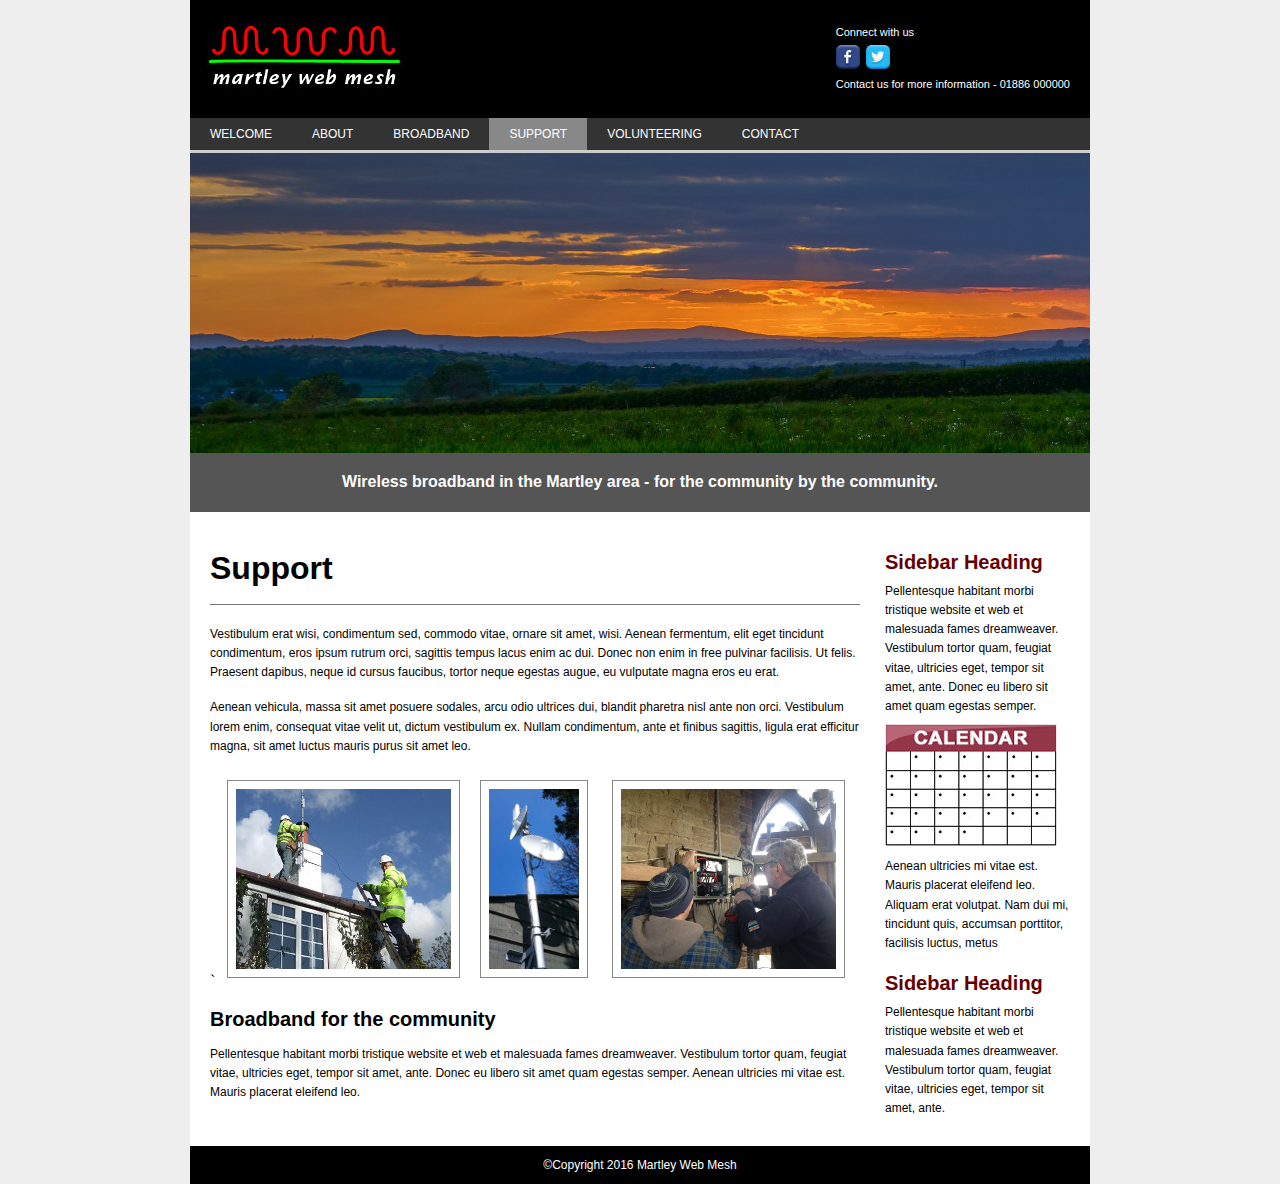
<file: support.html>
﻿<!DOCTYPE HTML>


<html>

<!-- #BeginTemplate "main.dwt" -->

<head>
	<!-- #BeginEditable "Doctitle" -->
	<title>Support from MWM</title>
 	<!-- #EndEditable -->
 	<meta http-equiv="Content-Type" content="text/html; charset=utf-8" />
 	<meta http-equiv="X-UA-Compatible" content="IE=edge;chrome=1" />

	<link href="css/styles.css" media="screen" rel="stylesheet" type="text/css" />
	<!-- slider.css contains the *essential* css needed for the slider to work -->
    <link href="css/slider.css" rel="stylesheet" />
    <!-- lightbox.css contains the *essential* css needed for the lighbox to work -->
    <link rel="stylesheet" href="css/lightbox.min.css">


	<!-- jquery CDN with local fallback - ensure jquery-??.js is added to project -->
<!-- RE-ENABLE NEXT LINE FOR LIVE VERSION - stops Expression web preview function as 'Save embeded file' dialog disabled
	<script src="https://ajax.googleapis.com/ajax/libs/jquery/1.12.4/jquery.min.js"></script>
-->
	<script>
		if (!window.jQuery) {
		    document.write('<script src="js/jquery-1.12.4.min.js"><\/script>');
		}
	</script>
	<!-- end jquery CDN with local fallback -->

	<!-- load slider plugin -->
	<script src="js/slider.js"></script>


</head>


<body>

<div id="wrapper">

	<div id="top">

		<div id="logo">
			<img alt="Martley Web Mesh logo" src="images/mwm_logo_black_200x75.JPG">
		</div>

		<div id="social-media">
			<p>Connect with us</p>
			<ul>
				<li><a href="http://www.facebook.com"><img alt="Facebook" src="images/facebook.png"></a></li>
				<li><a href="https://www.twitter.com"><img alt="Twitter" src="images/twitter.png"></a></li>
			</ul>
			<p>Contact us for more information - 01886 000000</p>
		</div>

	</div>

	<div id="topnav">
		<ul>
			<li><a href="index.html">WELCOME</a></li>
			<li><a href="about.html">ABOUT</a></li>
			<li><a href="broadband.html">BROADBAND</a></li>
			<li><a href="support.html">SUPPORT</a></li>
			<li><a href="volunteering.html">VOLUNTEERING</a></li>
			<li><a href="contact.html">CONTACT</a></li>
		</ul>
	</div>

	<!--  Navbar link highlighter - adds 'current' class to active link (ie page that is being viewed) - edit style .current -->
	<script>
		$(function(){
		  $('a').each(function() {
		    if ($(this).prop('href') == window.location.href) {
		      $(this).addClass('current');
		    }
		  });
		});
	</script>

	<!--  Outer wrapper for slider - for presentation only, this can be anything you like -->
	<div id="banner">

		<!-- start Basic Jquery Slider -->
		<ul class="bjqs">
			<!-- #BeginEditable "Banners" -->
			<li><img src="images/banner1.jpg" title=""></li>
			<li><img src="images/banner2.jpg" title=""></li>
			<li><img src="images/banner3.jpg" title=""></li>
			<!-- #EndEditable -->
		</ul>
		<!-- End Basic jQuery Slider -->

	</div>
	<!-- End outer wrapper -->

	<!-- Slider script - edit settings as required - see guide in web/js/plugins/basic-jquery-slider-master -->
	<script class="secret-source">
		jQuery(document).ready(function($) {

			$('#banner').bjqs({
				height			: 300,
				width			: 900,
				responsive		: true,
				showmarkers		: false,
				showcontrols	: false,
				usecaptions		: false,
				animduration	: 1000,
				animspeed		: 7000,
			});

		});
	</script>

	<div id="subbanner">
		<h3>Wireless broadband in the Martley area - for the community by the community.</h3>
	</div>

	<div id="content">
		<!-- #BeginEditable "Content" -->

		<h1>Support</h1>

		<p>Vestibulum erat wisi, condimentum sed, commodo vitae, ornare sit
		amet, wisi. Aenean fermentum, elit eget tincidunt condimentum, eros
		ipsum rutrum orci, sagittis tempus lacus enim ac dui. Donec non enim in
		free pulvinar facilisis. Ut felis. Praesent dapibus, neque id cursus
		faucibus, tortor neque egestas augue, eu vulputate magna eros eu erat.</p>

		<p>Aenean vehicula, massa sit amet posuere sodales, arcu odio ultrices
		dui, blandit pharetra nisl ante non orci. Vestibulum lorem enim,
		consequat vitae velit ut, dictum vestibulum ex. Nullam condimentum, ante
		et finibus sagittis, ligula erat efficitur magna, sit amet luctus mauris
		purus sit amet leo. </p>

	`	<img alt="Roof installation" src="images/roof_installation_215x180.jpg">
		<img alt="Turning point" src="images/cw_turning_point_90x180.jpg">&nbsp;
		<img alt="Stanford church installation" height="180" src="images/stanford_installation_215x180.JPG" width="215">

		<h2>Broadband for the community</h2>

		<p>Pellentesque habitant morbi tristique website et web et malesuada
		fames dreamweaver. Vestibulum tortor quam, feugiat vitae, ultricies
		eget, tempor sit amet, ante. Donec eu libero sit amet quam egestas
		semper. Aenean ultricies mi vitae est. Mauris placerat eleifend leo.</p>

	<!-- #EndEditable -->

	</div>

	<div id="rightside">
		<!-- #BeginEditable "Rightside" -->
		<h2>Sidebar Heading</h2>
		<p>Pellentesque habitant morbi tristique website et web et malesuada fames dreamweaver. Vestibulum tortor quam, feugiat vitae, ultricies eget, tempor sit amet, ante. Donec eu libero sit amet quam egestas semper.</p>
		<img alt="" src="images/calander_172x122.JPG">
		<p>Aenean ultricies mi vitae est. Mauris placerat eleifend leo. Aliquam erat volutpat. Nam dui mi, tincidunt quis, accumsan porttitor, facilisis luctus, metus</p>
		<h2>Sidebar Heading</h2>
		<p>Pellentesque habitant morbi tristique website et web et malesuada fames dreamweaver. Vestibulum tortor quam, feugiat vitae, ultricies eget, tempor sit amet, ante.</p>

	<!-- #EndEditable -->

	</div>

	<div id="footer">
		<p>&copy;Copyright 2016 Martley Web Mesh</p>
	</div>


</div>

<!-- load lightboxplugin -->
	<script src="js/lightbox.min.js"></script>


</body>

<!-- #EndTemplate -->

</html>
</file>
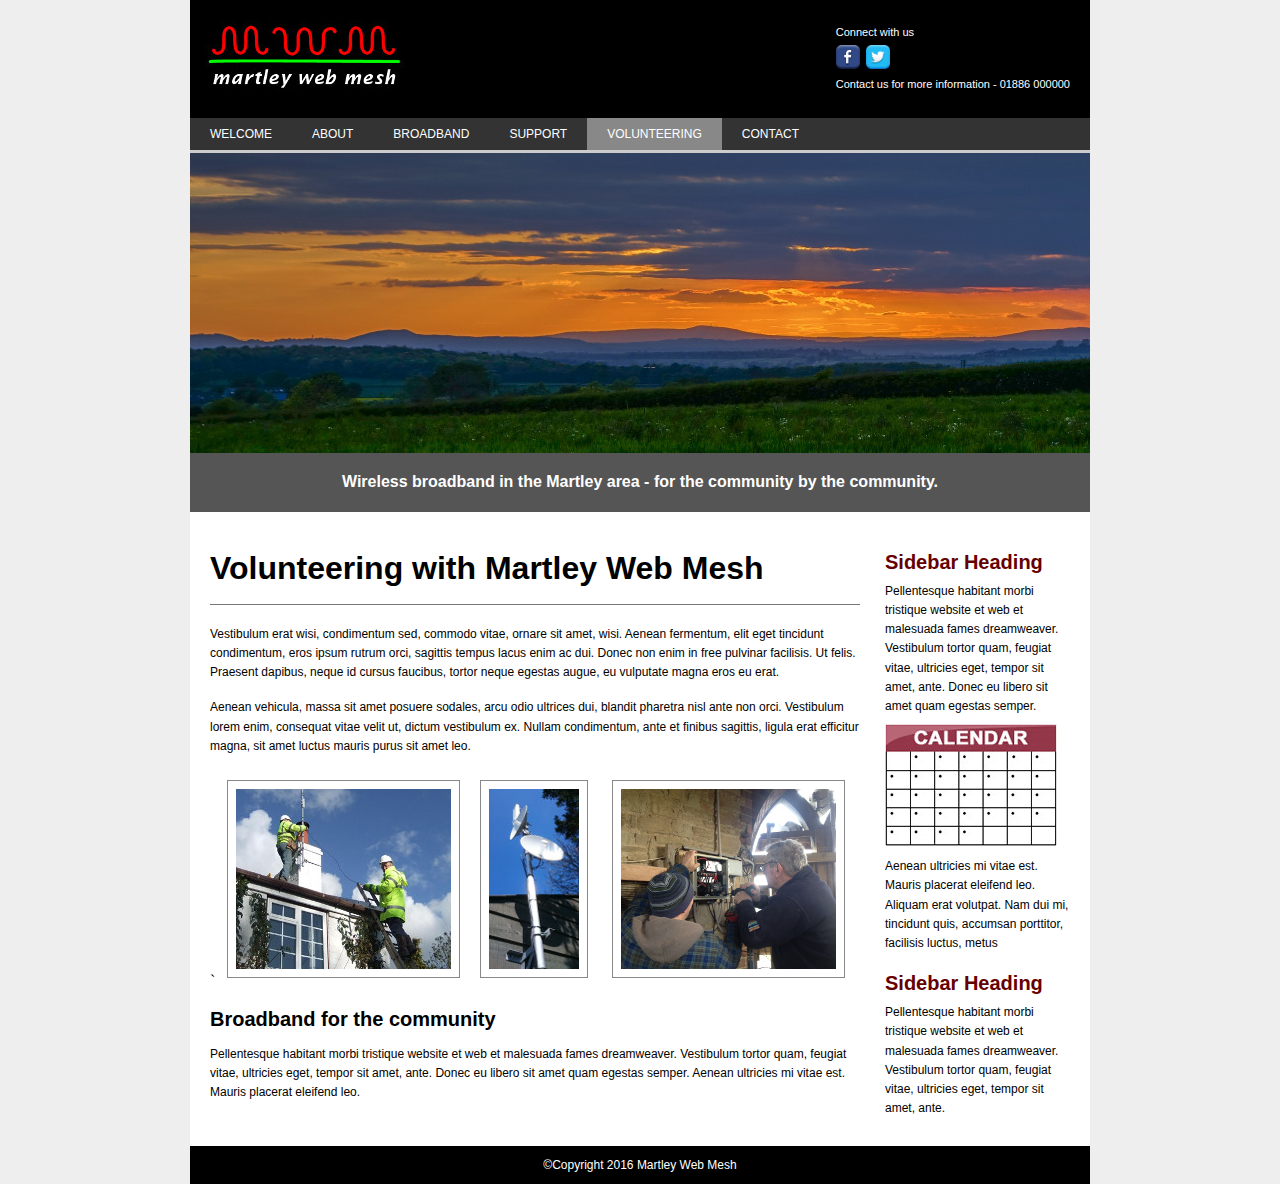
<file: volunteering.html>
﻿<!DOCTYPE HTML>


<html>

<!-- #BeginTemplate "main.dwt" -->

<head>
	<!-- #BeginEditable "Doctitle" -->
	<title>Volunteering with MWM</title>
 	<!-- #EndEditable -->
 	<meta http-equiv="Content-Type" content="text/html; charset=utf-8" />
 	<meta http-equiv="X-UA-Compatible" content="IE=edge;chrome=1" />

	<link href="css/styles.css" media="screen" rel="stylesheet" type="text/css" />
	<!-- slider.css contains the *essential* css needed for the slider to work -->
    <link href="css/slider.css" rel="stylesheet" />
    <!-- lightbox.css contains the *essential* css needed for the lighbox to work -->
    <link rel="stylesheet" href="css/lightbox.min.css">


	<!-- jquery CDN with local fallback - ensure jquery-??.js is added to project -->
<!-- RE-ENABLE NEXT LINE FOR LIVE VERSION - stops Expression web preview function as 'Save embeded file' dialog disabled
	<script src="https://ajax.googleapis.com/ajax/libs/jquery/1.12.4/jquery.min.js"></script>
-->
	<script>
		if (!window.jQuery) {
		    document.write('<script src="js/jquery-1.12.4.min.js"><\/script>');
		}
	</script>
	<!-- end jquery CDN with local fallback -->

	<!-- load slider plugin -->
	<script src="js/slider.js"></script>


</head>


<body>

<div id="wrapper">

	<div id="top">

		<div id="logo">
			<img alt="Martley Web Mesh logo" src="images/mwm_logo_black_200x75.JPG">
		</div>

		<div id="social-media">
			<p>Connect with us</p>
			<ul>
				<li><a href="http://www.facebook.com"><img alt="Facebook" src="images/facebook.png"></a></li>
				<li><a href="https://www.twitter.com"><img alt="Twitter" src="images/twitter.png"></a></li>
			</ul>
			<p>Contact us for more information - 01886 000000</p>
		</div>

	</div>

	<div id="topnav">
		<ul>
			<li><a href="index.html">WELCOME</a></li>
			<li><a href="about.html">ABOUT</a></li>
			<li><a href="broadband.html">BROADBAND</a></li>
			<li><a href="support.html">SUPPORT</a></li>
			<li><a href="volunteering.html">VOLUNTEERING</a></li>
			<li><a href="contact.html">CONTACT</a></li>
		</ul>
	</div>

	<!--  Navbar link highlighter - adds 'current' class to active link (ie page that is being viewed) - edit style .current -->
	<script>
		$(function(){
		  $('a').each(function() {
		    if ($(this).prop('href') == window.location.href) {
		      $(this).addClass('current');
		    }
		  });
		});
	</script>

	<!--  Outer wrapper for slider - for presentation only, this can be anything you like -->
	<div id="banner">

		<!-- start Basic Jquery Slider -->
		<ul class="bjqs">
			<!-- #BeginEditable "Banners" -->
			<li><img src="images/banner1.jpg" title=""></li>
			<li><img src="images/banner2.jpg" title=""></li>
			<li><img src="images/banner3.jpg" title=""></li>
			<!-- #EndEditable -->
		</ul>
		<!-- End Basic jQuery Slider -->

	</div>
	<!-- End outer wrapper -->

	<!-- Slider script - edit settings as required - see guide in web/js/plugins/basic-jquery-slider-master -->
	<script class="secret-source">
		jQuery(document).ready(function($) {

			$('#banner').bjqs({
				height			: 300,
				width			: 900,
				responsive		: true,
				showmarkers		: false,
				showcontrols	: false,
				usecaptions		: false,
				animduration	: 1000,
				animspeed		: 7000,
			});

		});
	</script>

	<div id="subbanner">
		<h3>Wireless broadband in the Martley area - for the community by the community.</h3>
	</div>

	<div id="content">
		<!-- #BeginEditable "Content" -->

		<h1>Volunteering with Martley Web Mesh</h1>

		<p>Vestibulum erat wisi, condimentum sed, commodo vitae, ornare sit
		amet, wisi. Aenean fermentum, elit eget tincidunt condimentum, eros
		ipsum rutrum orci, sagittis tempus lacus enim ac dui. Donec non enim in
		free pulvinar facilisis. Ut felis. Praesent dapibus, neque id cursus
		faucibus, tortor neque egestas augue, eu vulputate magna eros eu erat.</p>

		<p>Aenean vehicula, massa sit amet posuere sodales, arcu odio ultrices
		dui, blandit pharetra nisl ante non orci. Vestibulum lorem enim,
		consequat vitae velit ut, dictum vestibulum ex. Nullam condimentum, ante
		et finibus sagittis, ligula erat efficitur magna, sit amet luctus mauris
		purus sit amet leo. </p>

	`	<img alt="Roof installation" src="images/roof_installation_215x180.jpg">
		<img alt="Turning point" src="images/cw_turning_point_90x180.jpg">&nbsp;
		<img alt="Stanford church installation" height="180" src="images/stanford_installation_215x180.JPG" width="215">

		<h2>Broadband for the community</h2>

		<p>Pellentesque habitant morbi tristique website et web et malesuada
		fames dreamweaver. Vestibulum tortor quam, feugiat vitae, ultricies
		eget, tempor sit amet, ante. Donec eu libero sit amet quam egestas
		semper. Aenean ultricies mi vitae est. Mauris placerat eleifend leo.</p>

	<!-- #EndEditable -->

	</div>

	<div id="rightside">
		<!-- #BeginEditable "Rightside" -->
		<h2>Sidebar Heading</h2>
		<p>Pellentesque habitant morbi tristique website et web et malesuada fames dreamweaver. Vestibulum tortor quam, feugiat vitae, ultricies eget, tempor sit amet, ante. Donec eu libero sit amet quam egestas semper.</p>
		<img alt="" src="images/calander_172x122.JPG">
		<p>Aenean ultricies mi vitae est. Mauris placerat eleifend leo. Aliquam erat volutpat. Nam dui mi, tincidunt quis, accumsan porttitor, facilisis luctus, metus</p>
		<h2>Sidebar Heading</h2>
		<p>Pellentesque habitant morbi tristique website et web et malesuada fames dreamweaver. Vestibulum tortor quam, feugiat vitae, ultricies eget, tempor sit amet, ante.</p>

	<!-- #EndEditable -->

	</div>

	<div id="footer">
		<p>&copy;Copyright 2016 Martley Web Mesh</p>
	</div>


</div>

<!-- load lightboxplugin -->
	<script src="js/lightbox.min.js"></script>


</body>

<!-- #EndTemplate -->

</html>
</file>
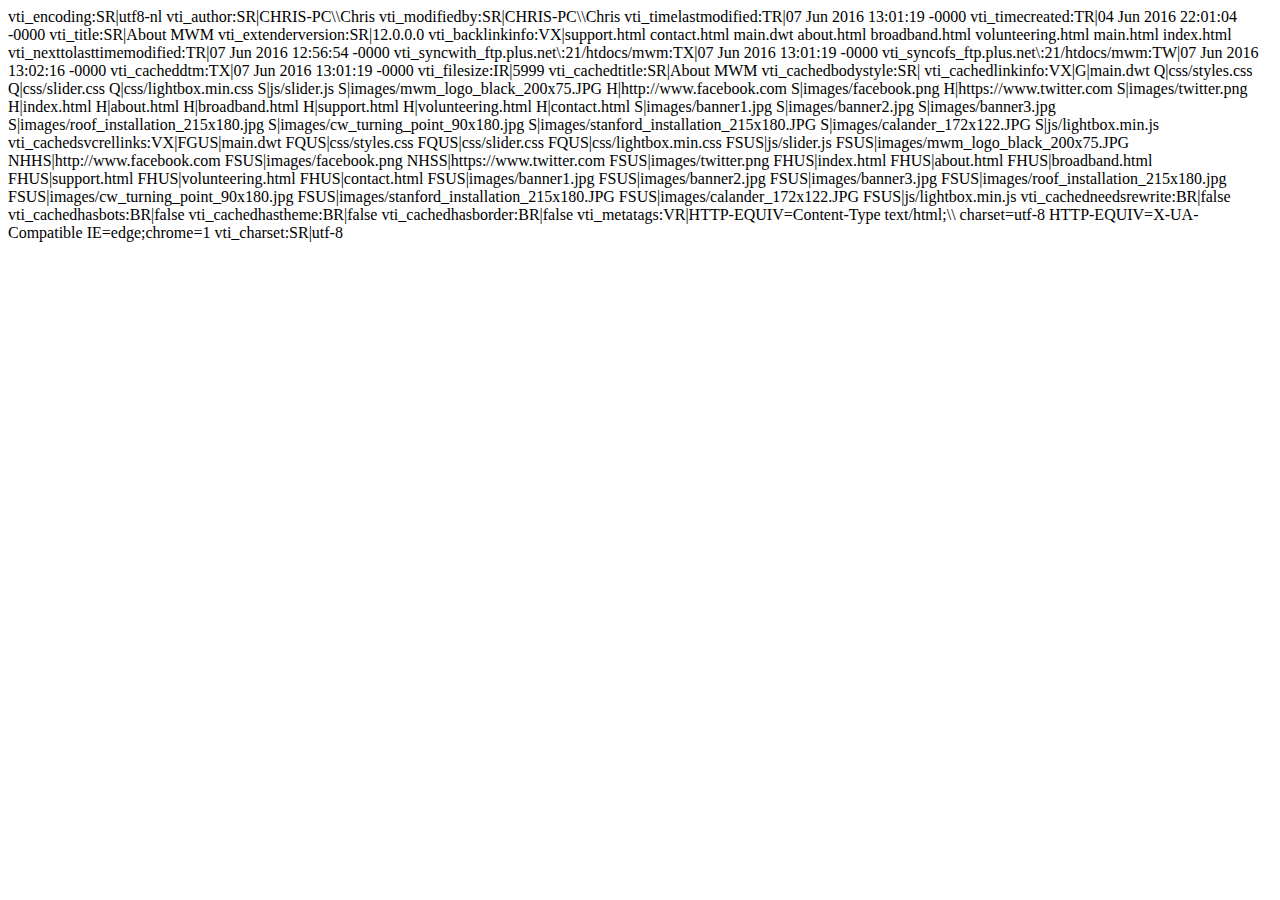
<file: _vti_cnf/about.html>
vti_encoding:SR|utf8-nl
vti_author:SR|CHRIS-PC\\Chris
vti_modifiedby:SR|CHRIS-PC\\Chris
vti_timelastmodified:TR|07 Jun 2016 13:01:19 -0000
vti_timecreated:TR|04 Jun 2016 22:01:04 -0000
vti_title:SR|About MWM
vti_extenderversion:SR|12.0.0.0
vti_backlinkinfo:VX|support.html contact.html main.dwt about.html broadband.html volunteering.html main.html index.html
vti_nexttolasttimemodified:TR|07 Jun 2016 12:56:54 -0000
vti_syncwith_ftp.plus.net\:21/htdocs/mwm:TX|07 Jun 2016 13:01:19 -0000
vti_syncofs_ftp.plus.net\:21/htdocs/mwm:TW|07 Jun 2016 13:02:16 -0000
vti_cacheddtm:TX|07 Jun 2016 13:01:19 -0000
vti_filesize:IR|5999
vti_cachedtitle:SR|About MWM
vti_cachedbodystyle:SR|<body>
vti_cachedlinkinfo:VX|G|main.dwt Q|css/styles.css Q|css/slider.css Q|css/lightbox.min.css S|js/slider.js S|images/mwm_logo_black_200x75.JPG H|http://www.facebook.com S|images/facebook.png H|https://www.twitter.com S|images/twitter.png H|index.html H|about.html H|broadband.html H|support.html H|volunteering.html H|contact.html S|images/banner1.jpg S|images/banner2.jpg S|images/banner3.jpg S|images/roof_installation_215x180.jpg S|images/cw_turning_point_90x180.jpg S|images/stanford_installation_215x180.JPG S|images/calander_172x122.JPG S|js/lightbox.min.js
vti_cachedsvcrellinks:VX|FGUS|main.dwt FQUS|css/styles.css FQUS|css/slider.css FQUS|css/lightbox.min.css FSUS|js/slider.js FSUS|images/mwm_logo_black_200x75.JPG NHHS|http://www.facebook.com FSUS|images/facebook.png NHSS|https://www.twitter.com FSUS|images/twitter.png FHUS|index.html FHUS|about.html FHUS|broadband.html FHUS|support.html FHUS|volunteering.html FHUS|contact.html FSUS|images/banner1.jpg FSUS|images/banner2.jpg FSUS|images/banner3.jpg FSUS|images/roof_installation_215x180.jpg FSUS|images/cw_turning_point_90x180.jpg FSUS|images/stanford_installation_215x180.JPG FSUS|images/calander_172x122.JPG FSUS|js/lightbox.min.js
vti_cachedneedsrewrite:BR|false
vti_cachedhasbots:BR|false
vti_cachedhastheme:BR|false
vti_cachedhasborder:BR|false
vti_metatags:VR|HTTP-EQUIV=Content-Type text/html;\\ charset=utf-8 HTTP-EQUIV=X-UA-Compatible IE=edge;chrome=1
vti_charset:SR|utf-8
</file>
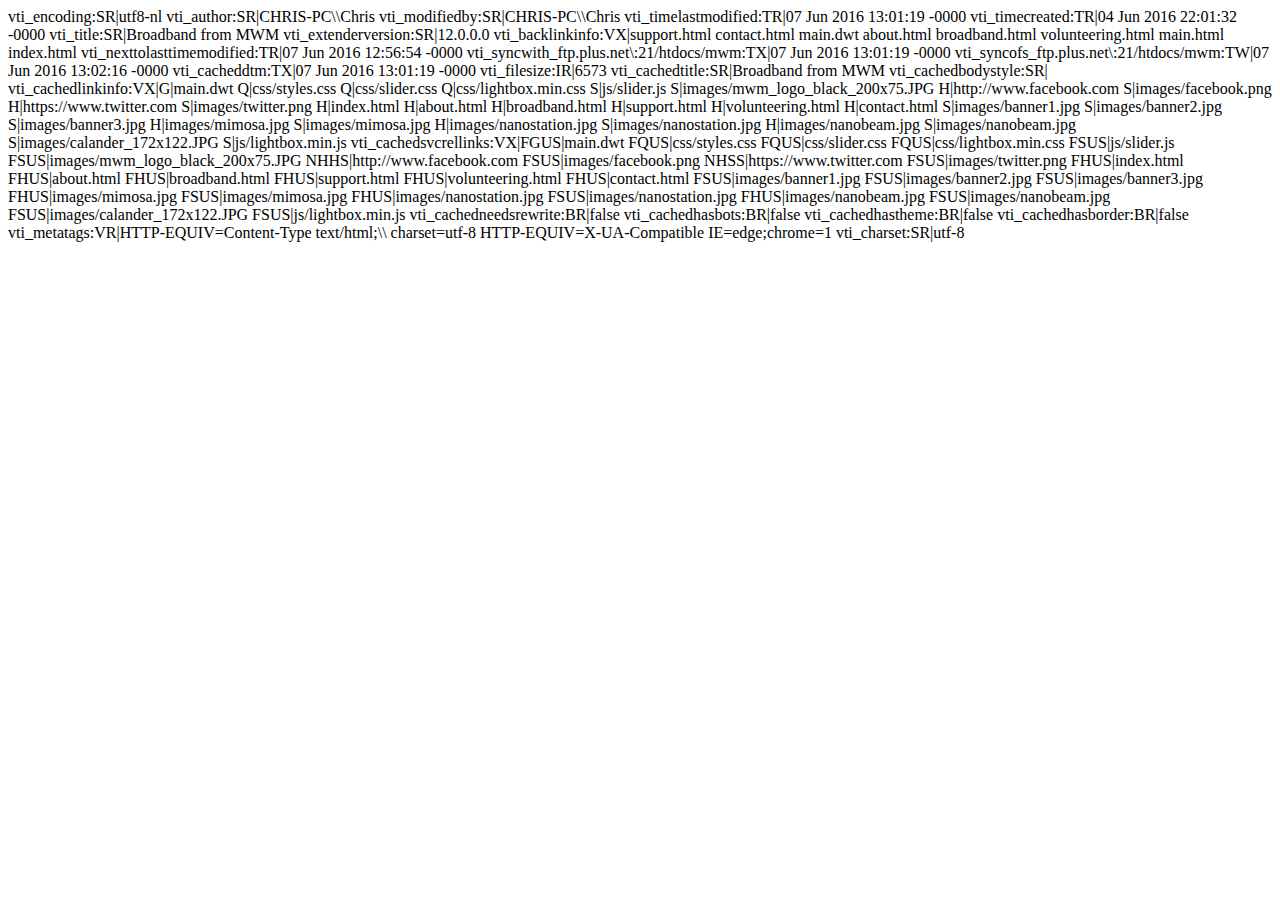
<file: _vti_cnf/broadband.html>
vti_encoding:SR|utf8-nl
vti_author:SR|CHRIS-PC\\Chris
vti_modifiedby:SR|CHRIS-PC\\Chris
vti_timelastmodified:TR|07 Jun 2016 13:01:19 -0000
vti_timecreated:TR|04 Jun 2016 22:01:32 -0000
vti_title:SR|Broadband from MWM
vti_extenderversion:SR|12.0.0.0
vti_backlinkinfo:VX|support.html contact.html main.dwt about.html broadband.html volunteering.html main.html index.html
vti_nexttolasttimemodified:TR|07 Jun 2016 12:56:54 -0000
vti_syncwith_ftp.plus.net\:21/htdocs/mwm:TX|07 Jun 2016 13:01:19 -0000
vti_syncofs_ftp.plus.net\:21/htdocs/mwm:TW|07 Jun 2016 13:02:16 -0000
vti_cacheddtm:TX|07 Jun 2016 13:01:19 -0000
vti_filesize:IR|6573
vti_cachedtitle:SR|Broadband from MWM
vti_cachedbodystyle:SR|<body>
vti_cachedlinkinfo:VX|G|main.dwt Q|css/styles.css Q|css/slider.css Q|css/lightbox.min.css S|js/slider.js S|images/mwm_logo_black_200x75.JPG H|http://www.facebook.com S|images/facebook.png H|https://www.twitter.com S|images/twitter.png H|index.html H|about.html H|broadband.html H|support.html H|volunteering.html H|contact.html S|images/banner1.jpg S|images/banner2.jpg S|images/banner3.jpg H|images/mimosa.jpg S|images/mimosa.jpg H|images/nanostation.jpg S|images/nanostation.jpg H|images/nanobeam.jpg S|images/nanobeam.jpg S|images/calander_172x122.JPG S|js/lightbox.min.js
vti_cachedsvcrellinks:VX|FGUS|main.dwt FQUS|css/styles.css FQUS|css/slider.css FQUS|css/lightbox.min.css FSUS|js/slider.js FSUS|images/mwm_logo_black_200x75.JPG NHHS|http://www.facebook.com FSUS|images/facebook.png NHSS|https://www.twitter.com FSUS|images/twitter.png FHUS|index.html FHUS|about.html FHUS|broadband.html FHUS|support.html FHUS|volunteering.html FHUS|contact.html FSUS|images/banner1.jpg FSUS|images/banner2.jpg FSUS|images/banner3.jpg FHUS|images/mimosa.jpg FSUS|images/mimosa.jpg FHUS|images/nanostation.jpg FSUS|images/nanostation.jpg FHUS|images/nanobeam.jpg FSUS|images/nanobeam.jpg FSUS|images/calander_172x122.JPG FSUS|js/lightbox.min.js
vti_cachedneedsrewrite:BR|false
vti_cachedhasbots:BR|false
vti_cachedhastheme:BR|false
vti_cachedhasborder:BR|false
vti_metatags:VR|HTTP-EQUIV=Content-Type text/html;\\ charset=utf-8 HTTP-EQUIV=X-UA-Compatible IE=edge;chrome=1
vti_charset:SR|utf-8
</file>
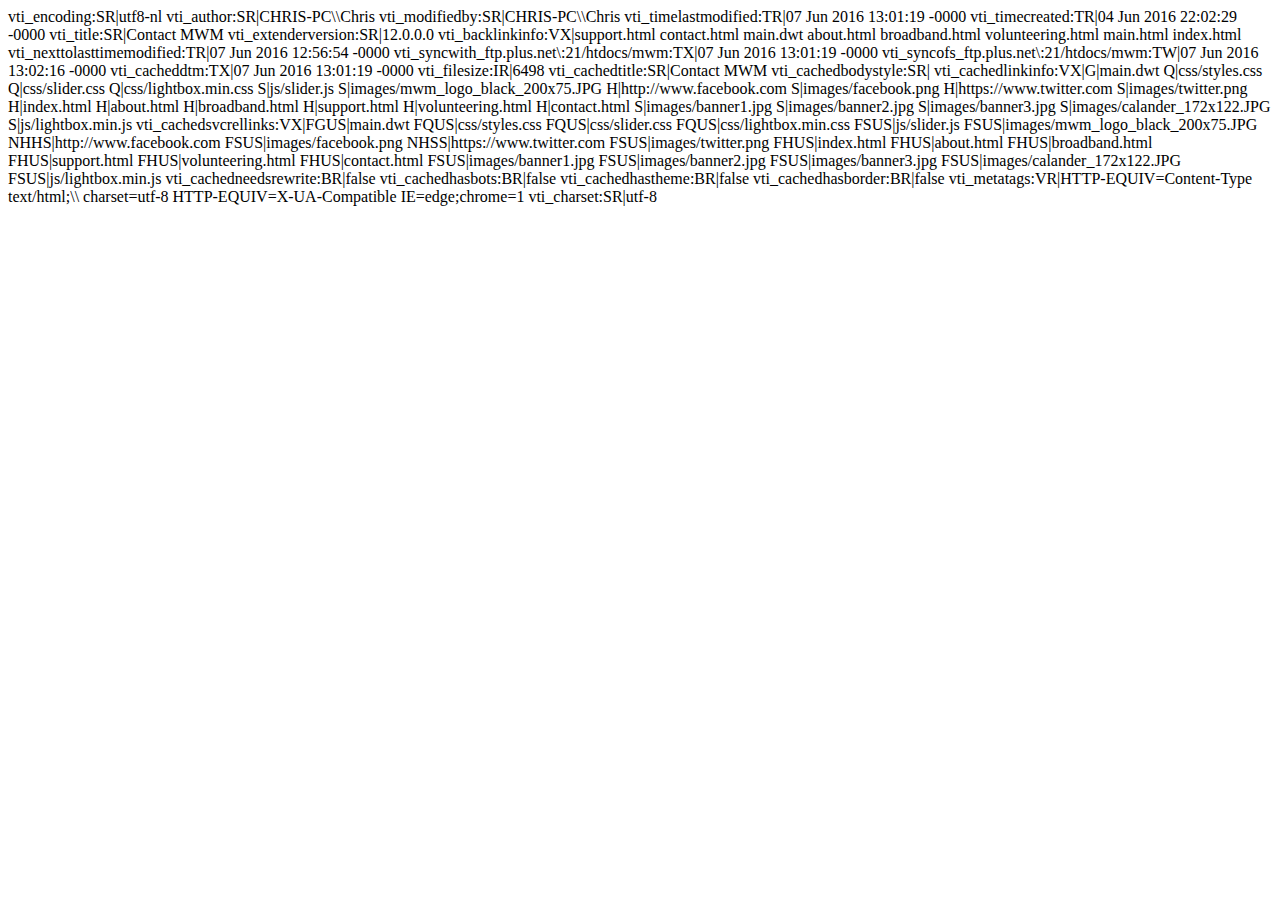
<file: _vti_cnf/contact.html>
vti_encoding:SR|utf8-nl
vti_author:SR|CHRIS-PC\\Chris
vti_modifiedby:SR|CHRIS-PC\\Chris
vti_timelastmodified:TR|07 Jun 2016 13:01:19 -0000
vti_timecreated:TR|04 Jun 2016 22:02:29 -0000
vti_title:SR|Contact MWM
vti_extenderversion:SR|12.0.0.0
vti_backlinkinfo:VX|support.html contact.html main.dwt about.html broadband.html volunteering.html main.html index.html
vti_nexttolasttimemodified:TR|07 Jun 2016 12:56:54 -0000
vti_syncwith_ftp.plus.net\:21/htdocs/mwm:TX|07 Jun 2016 13:01:19 -0000
vti_syncofs_ftp.plus.net\:21/htdocs/mwm:TW|07 Jun 2016 13:02:16 -0000
vti_cacheddtm:TX|07 Jun 2016 13:01:19 -0000
vti_filesize:IR|6498
vti_cachedtitle:SR|Contact MWM
vti_cachedbodystyle:SR|<body>
vti_cachedlinkinfo:VX|G|main.dwt Q|css/styles.css Q|css/slider.css Q|css/lightbox.min.css S|js/slider.js S|images/mwm_logo_black_200x75.JPG H|http://www.facebook.com S|images/facebook.png H|https://www.twitter.com S|images/twitter.png H|index.html H|about.html H|broadband.html H|support.html H|volunteering.html H|contact.html S|images/banner1.jpg S|images/banner2.jpg S|images/banner3.jpg S|images/calander_172x122.JPG S|js/lightbox.min.js
vti_cachedsvcrellinks:VX|FGUS|main.dwt FQUS|css/styles.css FQUS|css/slider.css FQUS|css/lightbox.min.css FSUS|js/slider.js FSUS|images/mwm_logo_black_200x75.JPG NHHS|http://www.facebook.com FSUS|images/facebook.png NHSS|https://www.twitter.com FSUS|images/twitter.png FHUS|index.html FHUS|about.html FHUS|broadband.html FHUS|support.html FHUS|volunteering.html FHUS|contact.html FSUS|images/banner1.jpg FSUS|images/banner2.jpg FSUS|images/banner3.jpg FSUS|images/calander_172x122.JPG FSUS|js/lightbox.min.js
vti_cachedneedsrewrite:BR|false
vti_cachedhasbots:BR|false
vti_cachedhastheme:BR|false
vti_cachedhasborder:BR|false
vti_metatags:VR|HTTP-EQUIV=Content-Type text/html;\\ charset=utf-8 HTTP-EQUIV=X-UA-Compatible IE=edge;chrome=1
vti_charset:SR|utf-8
</file>
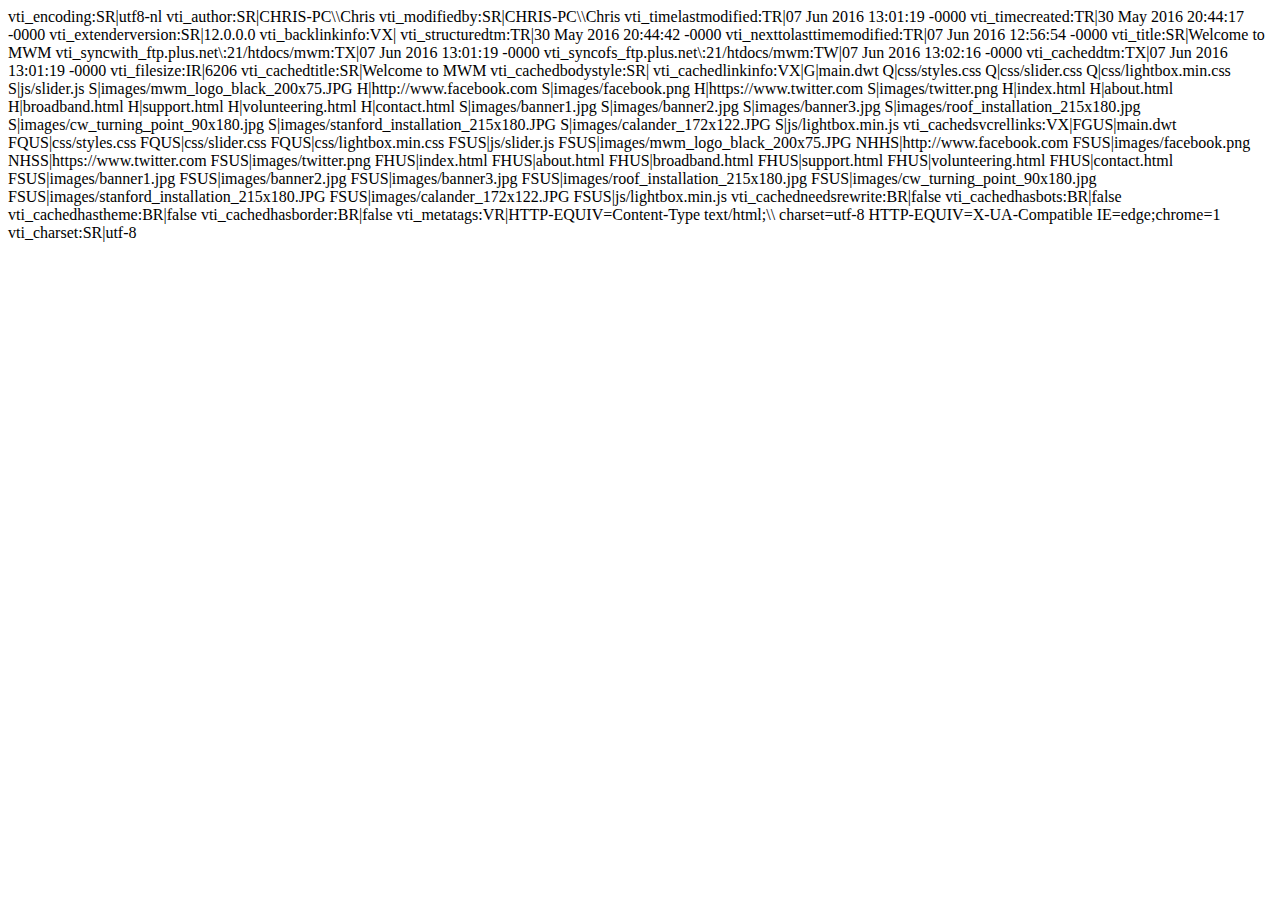
<file: _vti_cnf/main.html>
vti_encoding:SR|utf8-nl
vti_author:SR|CHRIS-PC\\Chris
vti_modifiedby:SR|CHRIS-PC\\Chris
vti_timelastmodified:TR|07 Jun 2016 13:01:19 -0000
vti_timecreated:TR|30 May 2016 20:44:17 -0000
vti_extenderversion:SR|12.0.0.0
vti_backlinkinfo:VX|
vti_structuredtm:TR|30 May 2016 20:44:42 -0000
vti_nexttolasttimemodified:TR|07 Jun 2016 12:56:54 -0000
vti_title:SR|Welcome to MWM
vti_syncwith_ftp.plus.net\:21/htdocs/mwm:TX|07 Jun 2016 13:01:19 -0000
vti_syncofs_ftp.plus.net\:21/htdocs/mwm:TW|07 Jun 2016 13:02:16 -0000
vti_cacheddtm:TX|07 Jun 2016 13:01:19 -0000
vti_filesize:IR|6206
vti_cachedtitle:SR|Welcome to MWM
vti_cachedbodystyle:SR|<body>
vti_cachedlinkinfo:VX|G|main.dwt Q|css/styles.css Q|css/slider.css Q|css/lightbox.min.css S|js/slider.js S|images/mwm_logo_black_200x75.JPG H|http://www.facebook.com S|images/facebook.png H|https://www.twitter.com S|images/twitter.png H|index.html H|about.html H|broadband.html H|support.html H|volunteering.html H|contact.html S|images/banner1.jpg S|images/banner2.jpg S|images/banner3.jpg S|images/roof_installation_215x180.jpg S|images/cw_turning_point_90x180.jpg S|images/stanford_installation_215x180.JPG S|images/calander_172x122.JPG S|js/lightbox.min.js
vti_cachedsvcrellinks:VX|FGUS|main.dwt FQUS|css/styles.css FQUS|css/slider.css FQUS|css/lightbox.min.css FSUS|js/slider.js FSUS|images/mwm_logo_black_200x75.JPG NHHS|http://www.facebook.com FSUS|images/facebook.png NHSS|https://www.twitter.com FSUS|images/twitter.png FHUS|index.html FHUS|about.html FHUS|broadband.html FHUS|support.html FHUS|volunteering.html FHUS|contact.html FSUS|images/banner1.jpg FSUS|images/banner2.jpg FSUS|images/banner3.jpg FSUS|images/roof_installation_215x180.jpg FSUS|images/cw_turning_point_90x180.jpg FSUS|images/stanford_installation_215x180.JPG FSUS|images/calander_172x122.JPG FSUS|js/lightbox.min.js
vti_cachedneedsrewrite:BR|false
vti_cachedhasbots:BR|false
vti_cachedhastheme:BR|false
vti_cachedhasborder:BR|false
vti_metatags:VR|HTTP-EQUIV=Content-Type text/html;\\ charset=utf-8 HTTP-EQUIV=X-UA-Compatible IE=edge;chrome=1
vti_charset:SR|utf-8
</file>
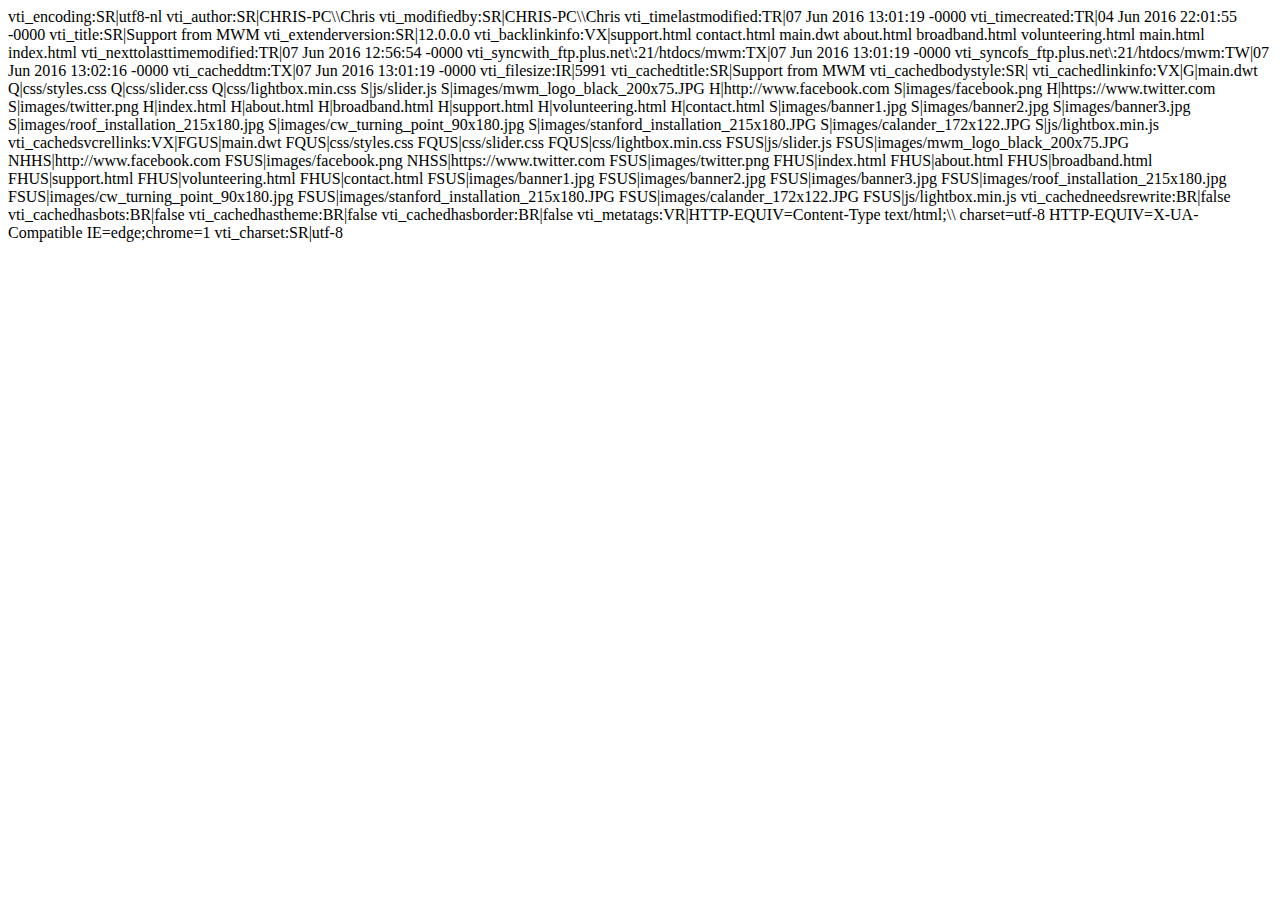
<file: _vti_cnf/support.html>
vti_encoding:SR|utf8-nl
vti_author:SR|CHRIS-PC\\Chris
vti_modifiedby:SR|CHRIS-PC\\Chris
vti_timelastmodified:TR|07 Jun 2016 13:01:19 -0000
vti_timecreated:TR|04 Jun 2016 22:01:55 -0000
vti_title:SR|Support from MWM
vti_extenderversion:SR|12.0.0.0
vti_backlinkinfo:VX|support.html contact.html main.dwt about.html broadband.html volunteering.html main.html index.html
vti_nexttolasttimemodified:TR|07 Jun 2016 12:56:54 -0000
vti_syncwith_ftp.plus.net\:21/htdocs/mwm:TX|07 Jun 2016 13:01:19 -0000
vti_syncofs_ftp.plus.net\:21/htdocs/mwm:TW|07 Jun 2016 13:02:16 -0000
vti_cacheddtm:TX|07 Jun 2016 13:01:19 -0000
vti_filesize:IR|5991
vti_cachedtitle:SR|Support from MWM
vti_cachedbodystyle:SR|<body>
vti_cachedlinkinfo:VX|G|main.dwt Q|css/styles.css Q|css/slider.css Q|css/lightbox.min.css S|js/slider.js S|images/mwm_logo_black_200x75.JPG H|http://www.facebook.com S|images/facebook.png H|https://www.twitter.com S|images/twitter.png H|index.html H|about.html H|broadband.html H|support.html H|volunteering.html H|contact.html S|images/banner1.jpg S|images/banner2.jpg S|images/banner3.jpg S|images/roof_installation_215x180.jpg S|images/cw_turning_point_90x180.jpg S|images/stanford_installation_215x180.JPG S|images/calander_172x122.JPG S|js/lightbox.min.js
vti_cachedsvcrellinks:VX|FGUS|main.dwt FQUS|css/styles.css FQUS|css/slider.css FQUS|css/lightbox.min.css FSUS|js/slider.js FSUS|images/mwm_logo_black_200x75.JPG NHHS|http://www.facebook.com FSUS|images/facebook.png NHSS|https://www.twitter.com FSUS|images/twitter.png FHUS|index.html FHUS|about.html FHUS|broadband.html FHUS|support.html FHUS|volunteering.html FHUS|contact.html FSUS|images/banner1.jpg FSUS|images/banner2.jpg FSUS|images/banner3.jpg FSUS|images/roof_installation_215x180.jpg FSUS|images/cw_turning_point_90x180.jpg FSUS|images/stanford_installation_215x180.JPG FSUS|images/calander_172x122.JPG FSUS|js/lightbox.min.js
vti_cachedneedsrewrite:BR|false
vti_cachedhasbots:BR|false
vti_cachedhastheme:BR|false
vti_cachedhasborder:BR|false
vti_metatags:VR|HTTP-EQUIV=Content-Type text/html;\\ charset=utf-8 HTTP-EQUIV=X-UA-Compatible IE=edge;chrome=1
vti_charset:SR|utf-8
</file>
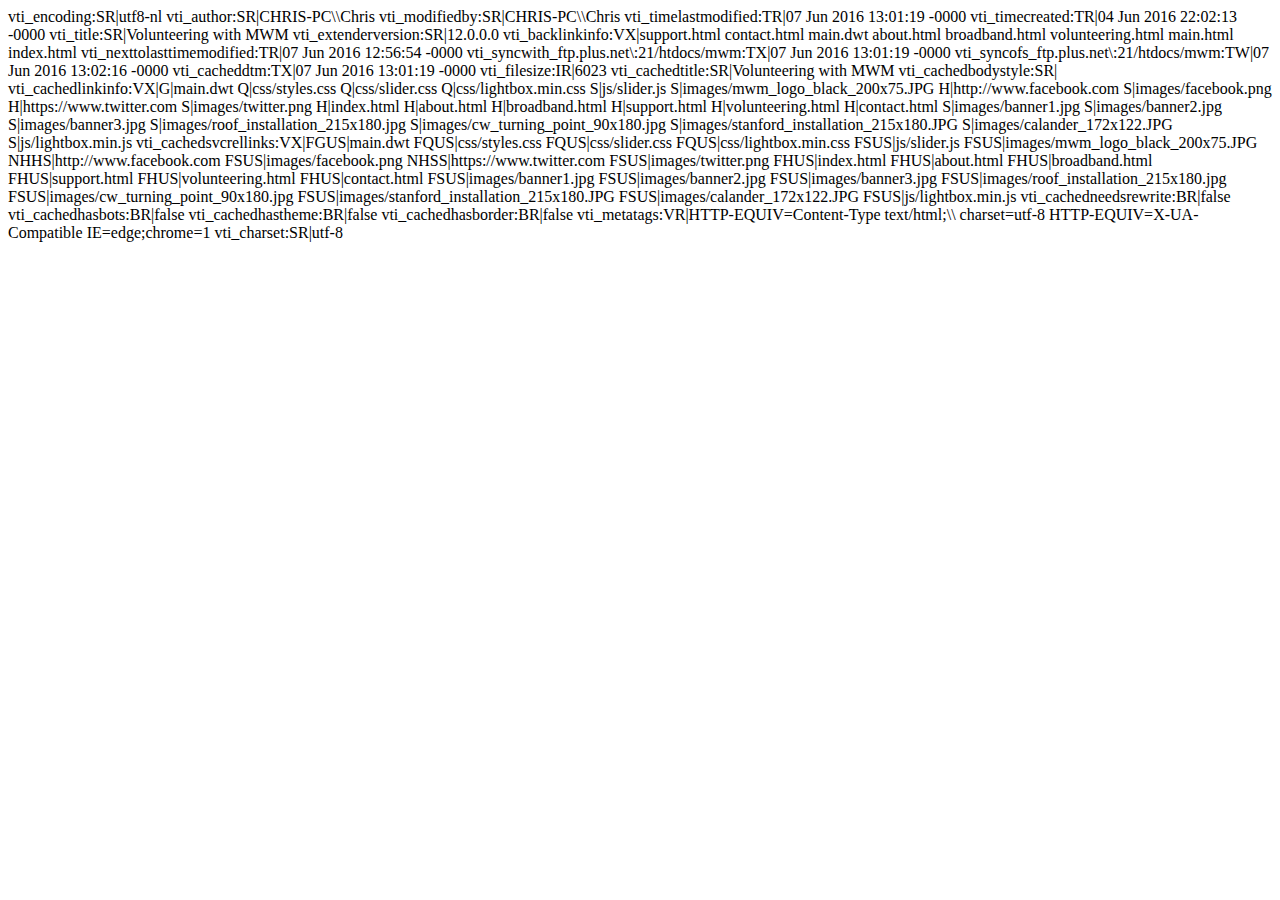
<file: _vti_cnf/volunteering.html>
vti_encoding:SR|utf8-nl
vti_author:SR|CHRIS-PC\\Chris
vti_modifiedby:SR|CHRIS-PC\\Chris
vti_timelastmodified:TR|07 Jun 2016 13:01:19 -0000
vti_timecreated:TR|04 Jun 2016 22:02:13 -0000
vti_title:SR|Volunteering with MWM
vti_extenderversion:SR|12.0.0.0
vti_backlinkinfo:VX|support.html contact.html main.dwt about.html broadband.html volunteering.html main.html index.html
vti_nexttolasttimemodified:TR|07 Jun 2016 12:56:54 -0000
vti_syncwith_ftp.plus.net\:21/htdocs/mwm:TX|07 Jun 2016 13:01:19 -0000
vti_syncofs_ftp.plus.net\:21/htdocs/mwm:TW|07 Jun 2016 13:02:16 -0000
vti_cacheddtm:TX|07 Jun 2016 13:01:19 -0000
vti_filesize:IR|6023
vti_cachedtitle:SR|Volunteering with MWM
vti_cachedbodystyle:SR|<body>
vti_cachedlinkinfo:VX|G|main.dwt Q|css/styles.css Q|css/slider.css Q|css/lightbox.min.css S|js/slider.js S|images/mwm_logo_black_200x75.JPG H|http://www.facebook.com S|images/facebook.png H|https://www.twitter.com S|images/twitter.png H|index.html H|about.html H|broadband.html H|support.html H|volunteering.html H|contact.html S|images/banner1.jpg S|images/banner2.jpg S|images/banner3.jpg S|images/roof_installation_215x180.jpg S|images/cw_turning_point_90x180.jpg S|images/stanford_installation_215x180.JPG S|images/calander_172x122.JPG S|js/lightbox.min.js
vti_cachedsvcrellinks:VX|FGUS|main.dwt FQUS|css/styles.css FQUS|css/slider.css FQUS|css/lightbox.min.css FSUS|js/slider.js FSUS|images/mwm_logo_black_200x75.JPG NHHS|http://www.facebook.com FSUS|images/facebook.png NHSS|https://www.twitter.com FSUS|images/twitter.png FHUS|index.html FHUS|about.html FHUS|broadband.html FHUS|support.html FHUS|volunteering.html FHUS|contact.html FSUS|images/banner1.jpg FSUS|images/banner2.jpg FSUS|images/banner3.jpg FSUS|images/roof_installation_215x180.jpg FSUS|images/cw_turning_point_90x180.jpg FSUS|images/stanford_installation_215x180.JPG FSUS|images/calander_172x122.JPG FSUS|js/lightbox.min.js
vti_cachedneedsrewrite:BR|false
vti_cachedhasbots:BR|false
vti_cachedhastheme:BR|false
vti_cachedhasborder:BR|false
vti_metatags:VR|HTTP-EQUIV=Content-Type text/html;\\ charset=utf-8 HTTP-EQUIV=X-UA-Compatible IE=edge;chrome=1
vti_charset:SR|utf-8
</file>
<file: css/styles.css>
﻿/* Color Legend */



/* Reset */

/* 
html5doctor.com Reset Stylesheet
v1.6.1
Last Updated: 2010-09-17
Author: Richard Clark - http://richclarkdesign.com 
Twitter: @rich_clark
*/

html, body, div, span, object, iframe,
h1, h2, h3, h4, h5, h6, p, blockquote, pre,
abbr, address, cite, code,
del, dfn, em, img, ins, kbd, q, samp,
small, strong, sub, sup, var,
b, i,
dl, dt, dd, ol, ul, li,
fieldset, form, label, legend,
table, caption, tbody, tfoot, thead, tr, th, td,
article, aside, canvas, details, figcaption, figure, 
footer, header, hgroup, menu, nav, section, summary,
time, mark, audio, video {
    margin:0;
    padding:0;
    border:0;
    outline:0;
    font-size:100%;
    vertical-align:baseline;
    background:transparent;
}

body {
    line-height:1;
}

article,aside,details,figcaption,figure,
footer,header,hgroup,menu,nav,section { 
    display:block;
}

nav ul {
    list-style:none;
}

blockquote, q {
    quotes:none;
}

blockquote:before, blockquote:after,
q:before, q:after {
    content:'';
    content:none;
}

a {
    margin:0;
    padding:0;
    font-size:100%;
    vertical-align:baseline;
    background:transparent;
}

h1, h2, h3, h4, h5, h6, p, li, blockquote, td, th, a, caption, em, strong, strike {
	font-family:Arial, Helvetica, sans-serif;
	font-size:100%;
	font-weight:normal;
	font-style:normal;
	line-height:100%;
	text-decoration:none;
	text-align:left;
	color:#000;
}

ol, ul { list-style:none; }

/* change colours to suit your needs */
ins {
    background-color:#ff9;
    color:#000;
    text-decoration:none;
}

/* change colours to suit your needs */
mark {
    background-color:#ff9;
    color:#000; 
    font-style:italic;
    font-weight:bold;
}

del {
    text-decoration: line-through;
}

abbr[title], dfn[title] {
    border-bottom:1px dotted;
    cursor:help;
}

table {
    border-collapse:collapse;
    border-spacing:0;
}

/* change border colour to suit your needs */
hr {
    display:block;
    height:1px;
    border:0;   
    border-top:1px solid #cccccc;
    margin:1em 0;
    padding:0;
}

input, select {
    vertical-align:middle;
}

	/* Reset end*/

/* Global */

html 	{  }
body	{ background-color:#eee; }


/* Headings */

h1, h2, h3, h4, h5, h6 { font-weight:bold; color:#000; }

h1	{ font-size:24px; }
h2	{ font-size:20px; }
h3	{ font-size:16px; }
h4	{ font-size:14px; }
h5	{ font-size:14px; }
h6	{ font-size:14px; }

h1 img, h2 img, h3 img, h4 img, h5 img, h6 img { margin: 0; }


/* Text Elements */

p					{ color:#000; font-size:12px; line-height:150%; }
p .left				{ margin:1.5em 1.5em 1.5em 0; padding:0; }
p .right			{ margin:1.5em 0 1.5em 1.5em; padding:0; }

a					{  }
a:link				{ color: #00f; }
a:visited			{ color: #0f0; }
a:active			{ color: #000; }
a:focus				{ color: #666; }
a:hover				{ color: #f00; }

blockquote			{ color:#000; font-size:12px; }

strong				{ font-weight:bold; }
em					{ font-style:italic; }


/* Images */



/* Lists */

ul					{  }
ol					{ list-style-type:decimal; }

ul li				{ color:#000; font-size:12px; }
ol li				{ color:#000; font-size:12px; }


/* Tables */

table				{ width:100%; }

tr					{  }
.odd				{ background-color:#eee; }
.even				{ background-color:#fff; }

th					{ font-weight:bold; }
thead,th 			{ background:#ccc; }

tbody				{  }

th,td,caption		{  }
caption				{  }

tfoot				{  }
.tfooter			{ background-color:#ccc; text-align:center; font-style:italic; }
	
caption				{ background:#efefef; }


/* Containers */

#wrapper			{ width:900px; margin:0px auto; background-color:#fff; }

#top				{ background-color:#000; width:100%; padding:20px 0px; overflow:hidden; }

#logo				{ margin:0 0 0 15px; float:left; }

#social-media		{ float:right; margin:0 10px 0 0; }
#social-media p		{ color:#fff; font-size:11px; margin:4px 10px 4px 0; }
#social-media img	{ width:24px; height:24px; }
#social-media ul li	{ display:inline; margin:2px 2px 2px 0; }

#topnav				{ background-color:#333; clear:both; }
#topnav	ul			{ width:100%; float:left; margin:0; background-color:#333; border-bottom:3px #ccc solid; }
#topnav	ul li		{ display:inline; }
#topnav	ul li a		{ float:left; padding:10px 20px; }

#topnav	a:link		{ color:#fff; }
#topnav	a:visited	{ color:#fff; }
#topnav	a:active	{ color:lime; }
#topnav	a:hover		{ color:#fff; background-color:#770000; }
#topnav	a:focus		{ color:#fff; }
#topnav a.current	{ color:#fff; background-color:#888; }

#banner				{ width:100%; float:left;  }

#subbanner			{ width:100%; background-color:#555; padding:15px 0; overflow:hidden; }
#subbanner h3		{ color:#fff; font-size:16px; font-weight:bold; text-align:center; line-height:180%; }

#content			{ float:left; width:650px; padding:20px; }
#content h1			{ margin:0 0 20px 0; font-size:32px; border-bottom:1px #777 solid; padding:20px 0; }
#content p			{ margin:16px 0; line-height:160%; }
#content h2			{ margin:20px 0 0 0; }
#content img		{ padding:8px; border:1px #888 solid; margin:8px; }

#gallery			{ text-align:center; }
.lightbox-thumbnail		{ height:120px; }

#rightside			{ padding:20px; margin-left:675px;}
#rightside h2		{ margin:20px 0 10px 0; color:#660000 }
#rightside p		{ margin:8px 0; line-height:160%; }

#footer				{ clear:both; background-color:#000; padding:10px 0;  }
#footer p			{ text-align:center; color:#fff; }

#box1				{  }

#box2				{  }

#box3				{  }

#box4				{  }

#box5				{  }

#box6				{  }


/* Layouts Extra */



/* Navigation Extra */


/* Forms */

form { text-align:left; margin: 20px; }

label, submit, input, textarea {
	border:0; padding:0; margin:0; background:none;
}

label {
	float:left; width:150px; margin-top:10px;
	text-align:right; display:block;
}

input, textarea {
	border:1px #333 solid; margin-left:10px; padding:5px;
}

input {
	width:280px; margin-bottom:16px;
}

textarea {
	width:280px; height:150px; margin-bottom:16px;
}

select {
	border:1px #333 solid; margin-left:10px; padding:5px; margin-bottom:16px;
}

#submit {
	width:90px; height:25px;
	margin-left:250px;
	font-size:12px;
	font-weight: bold;
	line-height:0px;
}

br { clear:left; }

#contact-form ol 	{ 
	list-style-type:none; 
}
</file>
<file: css/slider.css>
/* Basic jQuery Slider essential styles */

ul.bjqs{position:relative; list-style:none;padding:0;margin:0;overflow:hidden; display:none;}
li.bjqs-slide{position:absolute; display:none;}
ul.bjqs-controls{list-style:none;margin:0;padding:0;z-index:9999;}
ul.bjqs-controls.v-centered li a{position:absolute;}
ul.bjqs-controls.v-centered li.bjqs-next a{right:0;}
ul.bjqs-controls.v-centered li.bjqs-prev a{left:0;}
ol.bjqs-markers{list-style: none; padding: 0; margin: 0; width:100%;}
ol.bjqs-markers.h-centered{text-align: center;}
ol.bjqs-markers li{display:inline;}
ol.bjqs-markers li a{display:inline-block;}
p.bjqs-caption{display:block;width:96%;margin:0;padding:2%;position:absolute;bottom:0;}
</file>
